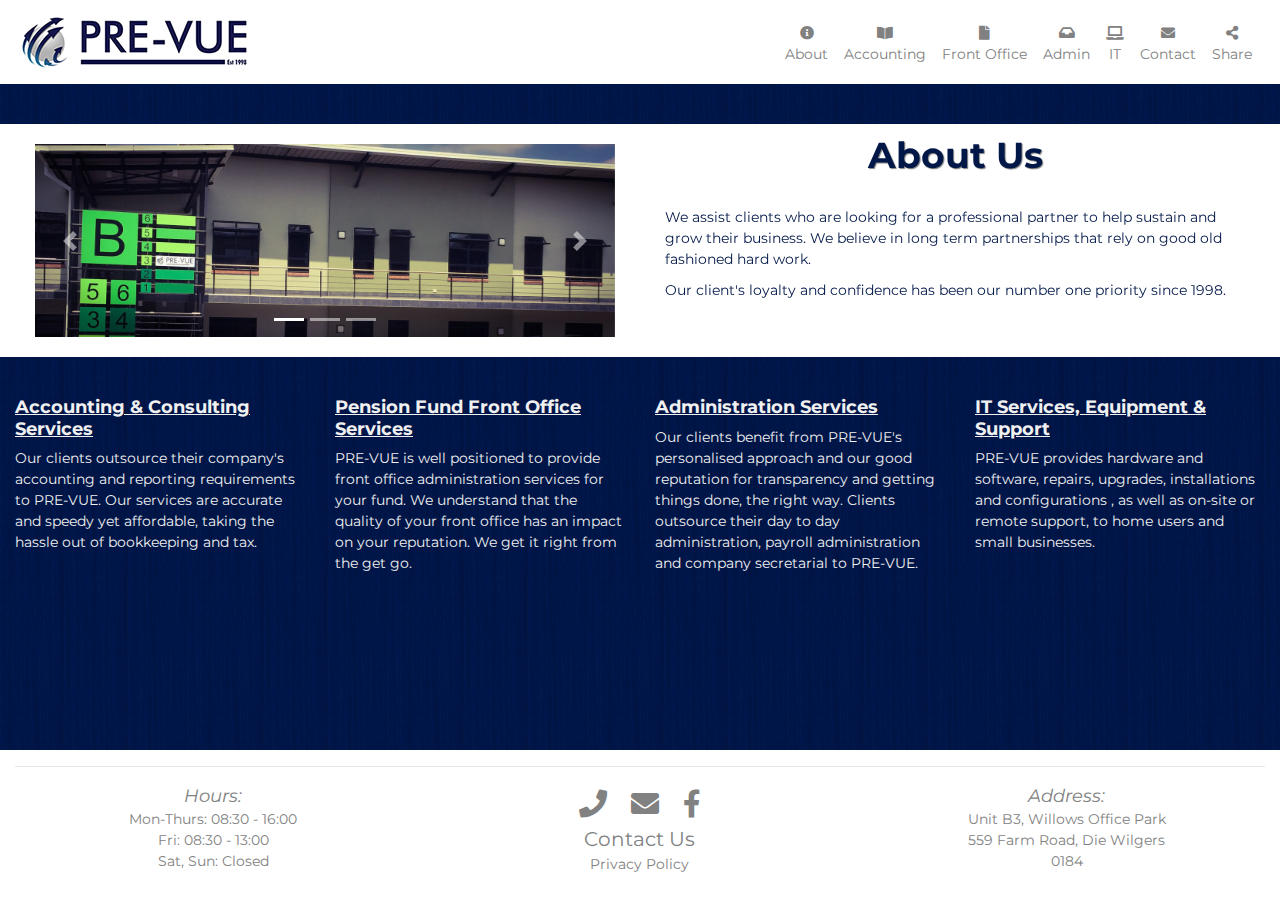
<file: index.html>
<!doctype html>
<html lang="en">
<head>
	<meta charset="utf-8"/>
	<meta http-equiv="X-UA-Compatible" content="IE=edge"/>
	<meta name="viewport" content="width=device-width, initial-scale=1.0"/>
	<title>PRE-VUE | Where people really matter</title>
	<meta name="description" content="Pre-vue offers accounting and consulting services, pension fund front office services, administration services, as well as IT sales and support.">
	<meta name="keywords" content="accounting, administration, consultants, pension fund, front office, IT sales, IT support, services, pretoria, gauteng"/>
	<meta name="author" content="Lisa Kirkland"/>
	<meta name="twitter:card" content="summary_large_image" />
	<meta name="twitter:site" content="@PrevueGroup" />
	<meta name="twitter:creator" content="@RiotGrrlLisa" />
	<meta name="twitter:description" content="Accounting, Consulting, Pension Fund Front Office, Administration & IT Services."/>
	<meta name="twitter:url" content="http://www.prevue.co.za" />
	<meta name="twitter:title" content="PRE-VUE"/>
	<meta name="twitter:image" content="http://www.prevue.co.za/images/share-image.jpg"/>
	<meta property="og:title" content="PRE-VUE" />
	<meta property="og:url" content="http://www.prevue.co.za" />
	<meta property="og:description" content="Front Office, Administration, Accounting, Consulting & IT Services"/>
	<meta property="og:image" content="http://www.prevue.co.za/images/share-image.jpg"/>
	<meta property="og:image" content="http://www.prevue.co.za/images/logo.png"/>
	<link rel="shortcut icon" href="images/favicon/favicon.ico">
	<link rel="icon" sizes="16x16 32x32 64x64" href="favicon.ico">
	<link rel="icon" type="image/png" sizes="196x196" href="images/favicon/favicon-192.png">
	<link rel="icon" type="image/png" sizes="160x160" href="images/favicon/favicon-160.png">
	<link rel="icon" type="image/png" sizes="96x96" href="images/favicon/favicon-96.png">
	<link rel="icon" type="image/png" sizes="64x64" href="images/favicon/favicon-64.png">
	<link rel="icon" type="image/png" sizes="32x32" href="images/favicon/favicon-32.png">
	<link rel="icon" type="image/png" sizes="16x16" href="images/favicon/favicon-16.png">
	<link rel="icon" type="image/png" href="images/favicon/favicon.png">
	<link rel="apple-touch-icon" href="images/favicon/favicon-57.png">
	<link rel="apple-touch-icon" sizes="114x114" href="images/favicon/favicon-114.png">
	<link rel="apple-touch-icon" sizes="72x72" href="images/favicon/favicon-72.png">
	<link rel="apple-touch-icon" sizes="144x144" href="images/favicon/favicon-144.png">
	<link rel="apple-touch-icon" sizes="60x60" href="images/favicon/favicon-60.png">
	<link rel="apple-touch-icon" sizes="120x120" href="images/favicon/favicon-120.png">
	<link rel="apple-touch-icon" sizes="76x76" href="images/favicon/favicon-76.png">
	<link rel="apple-touch-icon" sizes="152x152" href="images/favicon/favicon-152.png">
	<link rel="apple-touch-icon" sizes="180x180" href="images/favicon/favicon-180.png">
	<meta name="msapplication-TileColor" content="#FFFFFF">
	<meta name="msapplication-TileImage" content="images/favicon/favicon-144.png">
	<meta name="msapplication-config" content="browserconfig.xml">
	<link rel="stylesheet" href="https://fonts.googleapis.com/css?family=Merriweather:400,700">
	<link rel="stylesheet" href="https://fonts.googleapis.com/css?family=Montserrat:400,400i,700">
	<link rel="stylesheet" href="https://use.fontawesome.com/releases/v5.6.3/css/all.css">
	<link rel="stylesheet" href="https://stackpath.bootstrapcdn.com/bootstrap/4.2.1/css/bootstrap.min.css">
	<link rel="stylesheet" href="style.css" type="text/css">
</head>

<body>
	<header class="sticky-top">

		<nav id="header-nav" class="navbar navbar-expand-lg navbar-light p-0">
			<!-- logo -->
			<a class="navbar-brand" href="index.html">
				<img src="images/header.jpg" width="264px" height="80px" alt="Logo">
			</a>
			<!-- dropdown button for mobile -->
			<button type="button" class="navbar-toggler navbar-toggler-right" data-toggle="collapse" data-target="#collapsible-nav">
				<span class="navbar-toggler-icon"></span>
			</button>
			<!-- icon menu list-->
			<div id="collapsible-nav" class="collapse navbar-collapse">
				<ul id="nav-list" class="navbar-nav ml-auto">
					<li class="nav-item active"> 
						<a class="nav-link" href="index.html">
							<i class="fas fa-info-circle"></i>
							<br/>About</a>
					</li>
					<li class="nav-item"> 
						<a class="nav-link" href="accounting.html">
							<i class="fas fa-book-open"></i>
							<br/>Accounting</a>
					</li>
					<li class="nav-item"> 
						<a class="nav-link" href="frontoffice.html">
							<i class="fas fa-file"></i>
							<br/>Front Office</a>
					</li>
					<li class="nav-item"> 
						<a class="nav-link" href="admin.html">
							<i class="fas fa-inbox"></i>
							<br/>Admin</a>
					</li>
					<li class="nav-item"> 
						<a class="nav-link" href="it.html">
							<i class="fas fa-laptop"></i>
							<br>IT</a>
					</li>
					<li class="nav-item"> 
						<a class="nav-link" href="contact.html">
							<i class="fas fa-envelope"></i>
							<br>Contact</a>
					</li>
					<li class="nav-item dropdown d-none d-lg-block">
						<a class="nav-link" href="#" id="navbarDropdown" role="button" data-toggle="dropdown">
							<i class="fas fa-share-alt"></i>
							<br>Share</a>	
						<div class="dropdown-menu">
							<!-- Facebook -->
							<a class="dropdown-item" href="https://www.facebook.com/sharer/sharer.php?u=http://www.prevue.co.za" onClick="window.open(this.href, 'mywin', 'left=20,top=20, width=580, height=580, toolbar=1,resizable=0'); return false;">
								<i class="fab fa-facebook-square"></i></a> 
							<!-- Twitter -->
							<a class="dropdown-item twitter" href="https://twitter.com/intent/tweet?url=http://www.prevue.co.za&text=Make use of services offered by Prevue to help sustain and grow your business&hashtags=frontoffice, administration, accounting, consulting, computers&via=PrevueGroup">
								<i class="fab fa-twitter-square"></i></a>
							<!-- LinkedIn -->
							<a class="dropdown-item" href="http://www.linkedin.com/shareArticle?mini=true&url=http://www.prevue.co.za&description=Pre-vue offers pension fund front office services, administration services, accounting and consulting services as well as IT sales and support." onClick="window.open(this.href, 'mywin', 'left=20,top=20, width=580, height=580, toolbar=1,resizable=0'); return false;">
								<i class="fab fa-linkedin"></i></a>
							<!-- Pinterest -->
							<a class="dropdown-item" data-pin-do="buttonPin" href="https://www.pinterest.com/pin/create/button/?url=http://www.prevue.co.za&media=http://www.prevue.co.za/logo.jpg&description=Admin%2C%20accounting%2C%20consulting%20and%20IT" onClick="window.open(this.href, 'mywin', 'left=20,top=20, width=580, height=580, toolbar=1,resizable=0'); return false;">
								<i class="fab fa-pinterest-square"></i></a>
							<!-- Whatsapp -->
							<a class="dropdown-item" href="https://api.whatsapp.com/send?text=Make use of services offered by Pre-vue to help sustain and grow your business, visit http://www.prevue.co.za" data-action="share/whatsapp/share" onClick="window.open(this.href, 'mywin', 'left=20,top=20, width=580, height=580, toolbar=1,resizable=0'); return false;">
								<i class="fab fa-whatsapp-square"></i></a>
							<!-- Email -->
							<a class="dropdown-item" href="mailto:?subject=PRE-VUE&amp;body=Pre-vue offers pension fund front office services, administration services, accounting and consulting services as well as IT sales and support. Check out their website http://www.prevue.co.za" title="Share by Email">
								<i class="fas fa-envelope-square"></i></a>
						</div>
					</li>
				</ul><!-- #nav-list -->
			</div><!-- #collapsible-nav -->
		</nav> <!-- #header-nav -->
	</header>
	
	<div id="main-content" class="container-fluid">
		<div class="row midspace"></div>
		<div id="about-info" class="row content1"  >
				<div class="col-lg-6">
					<div id="pics" class="carousel slide" data-ride="carousel">

					  <!-- Indicators -->
					  <ul class="carousel-indicators">
						<li data-target="#pics" data-slide-to="0" class="active"></li>
						<li data-target="#pics" data-slide-to="1"></li>
						<li data-target="#pics" data-slide-to="2"></li>
					  </ul>

					  <!-- The slideshow -->
					  <div class="carousel-inner">
						<div class="carousel-item active" data-interval="10000">
						  <img class="img-fluid" src="images/slides_offices.jpg" alt="Offices">
						</div>
						<div class="carousel-item" data-interval="2000">
						  <img class="img-fluid" src="images/slides_front.jpg" alt="Front Door">
						</div>
						<div class="carousel-item" data-interval="2000">
						  <img class="img-fluid" src="images/slides_reception.jpg" alt="Reception">
						</div>
					 </div>

					  <!-- Left and right controls -->
					  <a class="carousel-control-prev" href="#pics" data-slide="prev">
						<span class="carousel-control-prev-icon"></span>
					  </a>
					  <a class="carousel-control-next" href="#pics" data-slide="next">
						<span class="carousel-control-next-icon"></span>
					  </a>

					</div>					
					<hr class="d-lg-none">				
				</div>
				<div class="col-lg-6">
					<h1 class="font-weight-bold">About Us</h1>
					<p>We assist clients who are looking for a professional partner to help sustain and grow their business. We believe in long term partnerships that rely on good old fashioned hard work. </p>
					<p>Our client's loyalty and confidence has been our number one priority since 1998.</p>
				</div>
		</div>
		<div class="midspace"></div>
	    <div id="home-tiles" class="row content2">
			<div class="col-lg-3 col-sm-6">
        		<a href="accounting.html"><h3>Accounting &amp; Consulting Services</h3></a>
				<p>Our clients outsource their company's accounting and reporting requirements to PRE-VUE. Our services are accurate and speedy yet affordable, taking the hassle out of bookkeeping and tax.</p>
      		</div>
      		<div class="col-lg-3 col-sm-6">
				<a href="frontoffice.html"><h3>Pension Fund Front Office Services</h3></a>
				<p>PRE-VUE is well positioned to provide front office administration services for your fund. We understand that the quality of your front office has an impact on your reputation. We get it right from the get go.</p>
      		</div>
      		<div class="col-lg-3 col-sm-6">
        		<a href="admin.html"><h3>Administration Services</h3></a>
				<p>Our clients benefit from PRE-VUE's personalised approach and our good reputation for transparency and getting things done, the right way. Clients outsource their day to day administration, payroll administration and company secretarial to PRE-VUE.</p>
      		</div>
      		<div class="col-lg-3 col-sm-6">
        		<a href="it.html"><h3>IT Services, Equipment &amp; Support</h3></a>
				<p>PRE-VUE provides hardware and software, repairs, upgrades, installations and configurations , as well as on-site or remote support, to home users and small businesses.</p>
      		</div>
    	</div>
	</div>



	<footer class="panel-footer">
		<div class="container-fluid">
			<hr/>
      		<div class="row" style="padding-bottom: 10px;">
        		<div id="hours" class="col-md-4 d-none d-md-block">
          			<span>Hours:</span>
					  <br>Mon-Thurs: 08:30 - 16:00
					  <br>Fri: 08:30 - 13:00
					  <br>Sat, Sun: Closed
        		</div>
        		<div class="col-md-4 contact-links">
					<a href="tel:+27861114662">
						<i class="fas fa-phone"></i></a>
					<a href="mailto:info@prevue.co.za">
						<i class="fas fa-envelope"></i></a>		
					<a href="https://www.facebook.com/prevuegroup" target="_blank">
						<i class="fab fa-facebook-f"></i></a> 
					<br/>
					<span><a id="ft_contact" href="contact.html">Contact Us</a></span>
					<br/>
					<span><a id="ft_privacy" href="privacy.html">Privacy Policy</a></span>
				</div>
        		<div id="address" class="col-md-4 d-none d-md-block">
          			<span>Address:</span>
					<br>Unit B3, Willows Office Park
					<br>559 Farm Road, Die Wilgers
					<br>0184
        		</div>
      		</div>
    	</div>
	</footer>	

	<script src="https://ajax.googleapis.com/ajax/libs/jquery/3.3.1/jquery.min.js"></script>
	<script src="https://cdnjs.cloudflare.com/ajax/libs/popper.js/1.14.6/umd/popper.min.js"></script>
	<script src="https://maxcdn.bootstrapcdn.com/bootstrap/4.2.1/js/bootstrap.min.js"></script>
	<script src="https://platform.twitter.com/widgets.js"></script>
<!--	<script async defer crossorigin="anonymous" src="https://connect.facebook.net/en_US/sdk.js#xfbml=1&version=v3.2"></script>
	<script src="https://platform.linkedin.com/in.js" type="text/javascript">lang: en_US</script>
	<script async defer src="//assets.pinterest.com/js/pinit.js"></script>
-->
	
</body>
</html>
</file>
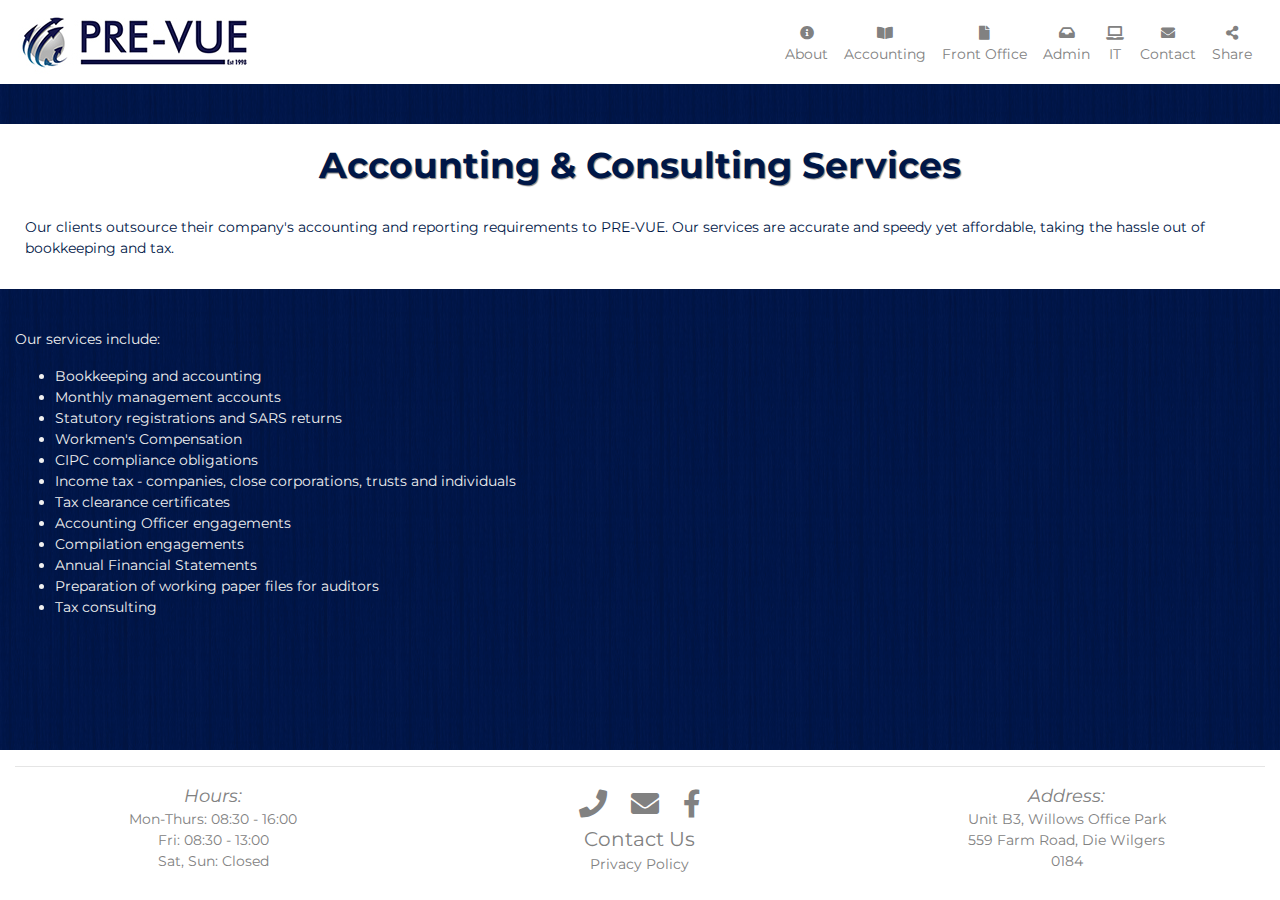
<file: accounting.html>
<!doctype html>
<html lang="en">
<head>
	<meta charset="utf-8">
	<meta http-equiv="X-UA-Compatible" content="IE=edge">
	<meta name="viewport" content="width=device-width, initial-scale=1.0">
	<meta name="description" content="Pre-vue offers accounting services such as book keeping management accounts, financial statements, tax returns and company registrations.">
	<meta name="keywords" content="accounting, book keeping, tax, cipc, sars, registrations, services, pretoria, gauteng">
	<meta name="author" content="Lisa Kirkland">
	<title>PRE-VUE | Accounting &amp; Consulting Services</title>
	<meta name="twitter:card" content="summary_large_image" />
	<meta name="twitter:site" content="@PrevueGroup" />
	<meta name="twitter:creator" content="@RiotGrrlLisa" />
	<meta name="twitter:description" content="Accounting, Consulting, Pension Fund Front Office, Administration & IT Services."/>
	<meta name="twitter:url" content="http://www.prevue.co.za" />
	<meta name="twitter:title" content="PRE-VUE"/>
	<meta name="twitter:image" content="http://www.prevue.co.za/images/share-image.jpg"/>
	<meta property="og:title" content="PRE-VUE" />
	<meta property="og:url" content="http://www.prevue.co.za" />
	<meta property="og:description" content="Front Office, Administration, Accounting, Consulting & IT Services"/>
	<meta property="og:image" content="http://www.prevue.co.za/images/share-image.jpg"/>
	<meta property="og:image" content="http://www.prevue.co.za/images/logo.png"/>
	<link rel="shortcut icon" href="images/favicon/favicon.ico">
	<link rel="icon" sizes="16x16 32x32 64x64" href="favicon.ico">
	<link rel="icon" type="image/png" sizes="196x196" href="images/favicon/favicon-192.png">
	<link rel="icon" type="image/png" sizes="160x160" href="images/favicon/favicon-160.png">
	<link rel="icon" type="image/png" sizes="96x96" href="images/favicon/favicon-96.png">
	<link rel="icon" type="image/png" sizes="64x64" href="images/favicon/favicon-64.png">
	<link rel="icon" type="image/png" sizes="32x32" href="images/favicon/favicon-32.png">
	<link rel="icon" type="image/png" sizes="16x16" href="images/favicon/favicon-16.png">
	<link rel="icon" type="image/png" href="images/favicon/favicon.png">
	<link rel="apple-touch-icon" href="images/favicon/favicon-57.png">
	<link rel="apple-touch-icon" sizes="114x114" href="images/favicon/favicon-114.png">
	<link rel="apple-touch-icon" sizes="72x72" href="images/favicon/favicon-72.png">
	<link rel="apple-touch-icon" sizes="144x144" href="images/favicon/favicon-144.png">
	<link rel="apple-touch-icon" sizes="60x60" href="images/favicon/favicon-60.png">
	<link rel="apple-touch-icon" sizes="120x120" href="images/favicon/favicon-120.png">
	<link rel="apple-touch-icon" sizes="76x76" href="images/favicon/favicon-76.png">
	<link rel="apple-touch-icon" sizes="152x152" href="images/favicon/favicon-152.png">
	<link rel="apple-touch-icon" sizes="180x180" href="images/favicon/favicon-180.png">
	<meta name="msapplication-TileColor" content="#FFFFFF">
	<meta name="msapplication-TileImage" content="images/favicon/favicon-144.png">
	<meta name="msapplication-config" content="browserconfig.xml">
	<link rel="stylesheet" href="https://fonts.googleapis.com/css?family=Merriweather:400,700">
	<link rel="stylesheet" href="https://fonts.googleapis.com/css?family=Montserrat:400,400i,700">
	<link rel="stylesheet" href="https://use.fontawesome.com/releases/v5.6.3/css/all.css">
	<link rel="stylesheet" href="https://stackpath.bootstrapcdn.com/bootstrap/4.2.1/css/bootstrap.min.css">
	<link rel="stylesheet" href="style.css" type="text/css">
</head>

<body>
	<header class="sticky-top">

		<nav id="header-nav" class="navbar navbar-expand-lg navbar-light p-0">
			<!-- logo -->
			<a class="navbar-brand" href="index.html">
				<img src="images/header.jpg" width="264px" height="80px" alt="Logo">
			</a>
			<!-- dropdown button for mobile -->
			<button type="button" class="navbar-toggler navbar-toggler-right" data-toggle="collapse" data-target="#collapsible-nav">
				<span class="navbar-toggler-icon"></span>
			</button>
			<!-- icon menu list-->
			<div id="collapsible-nav" class="collapse navbar-collapse">
				<ul id="nav-list" class="navbar-nav ml-auto">
					<li class="nav-item active"> 
						<a class="nav-link" href="index.html">
							<i class="fas fa-info-circle"></i>
							<br/>About</a>
					</li>
					<li class="nav-item"> 
						<a class="nav-link" href="accounting.html">
							<i class="fas fa-book-open"></i>
							<br/>Accounting</a>
					</li>
					<li class="nav-item"> 
						<a class="nav-link" href="frontoffice.html">
							<i class="fas fa-file"></i>
							<br/>Front Office</a>
					</li>
					<li class="nav-item"> 
						<a class="nav-link" href="admin.html">
							<i class="fas fa-inbox"></i>
							<br/>Admin</a>
					</li>
					<li class="nav-item"> 
						<a class="nav-link" href="it.html">
							<i class="fas fa-laptop"></i>
							<br>IT</a>
					</li>
					<li class="nav-item"> 
						<a class="nav-link" href="contact.html">
							<i class="fas fa-envelope"></i>
							<br>Contact</a>
					</li>
					<li class="nav-item dropdown d-none d-lg-block">
						<a class="nav-link" href="#" id="navbarDropdown" role="button" data-toggle="dropdown">
							<i class="fas fa-share-alt"></i>
							<br>Share</a>	
						<div class="dropdown-menu">
							<!-- Facebook -->
							<a class="dropdown-item" href="https://www.facebook.com/sharer/sharer.php?u=http://www.prevue.co.za" onClick="window.open(this.href, 'mywin', 'left=20,top=20, width=580, height=580, toolbar=1,resizable=0'); return false;">
								<i class="fab fa-facebook-square"></i></a> 
							<!-- Twitter -->
							<a class="dropdown-item twitter" href="https://twitter.com/intent/tweet?url=http://www.prevue.co.za&text=Make use of services offered by Prevue to help sustain and grow your business&hashtags=frontoffice, administration, accounting, consulting, computers&via=PrevueGroup">
								<i class="fab fa-twitter-square"></i></a>
							<!-- LinkedIn -->
							<a class="dropdown-item" href="http://www.linkedin.com/shareArticle?mini=true&url=http://www.prevue.co.za&description=Pre-vue offers pension fund front office services, administration services, accounting and consulting services as well as IT sales and support." onClick="window.open(this.href, 'mywin', 'left=20,top=20, width=580, height=580, toolbar=1,resizable=0'); return false;">
								<i class="fab fa-linkedin"></i></a>
							<!-- Pinterest -->
							<a class="dropdown-item" data-pin-do="buttonPin" href="https://www.pinterest.com/pin/create/button/?url=http://www.prevue.co.za&media=http://www.prevue.co.za/logo.jpg&description=Admin%2C%20accounting%2C%20consulting%20and%20IT" onClick="window.open(this.href, 'mywin', 'left=20,top=20, width=580, height=580, toolbar=1,resizable=0'); return false;">
								<i class="fab fa-pinterest-square"></i></a>
							<!-- Whatsapp -->
							<a class="dropdown-item" href="https://api.whatsapp.com/send?text=Make use of services offered by Pre-vue to help sustain and grow your business, visit http://www.prevue.co.za" data-action="share/whatsapp/share" onClick="window.open(this.href, 'mywin', 'left=20,top=20, width=580, height=580, toolbar=1,resizable=0'); return false;">
								<i class="fab fa-whatsapp-square"></i></a>
							<!-- Email -->
							<a class="dropdown-item" href="mailto:?subject=PRE-VUE&amp;body=Pre-vue offers pension fund front office services, administration services, accounting and consulting services as well as IT sales and support. Check out their website http://www.prevue.co.za" title="Share by Email">
								<i class="fas fa-envelope-square"></i></a>
						</div>
					</li>
				</ul><!-- #nav-list -->
			</div><!-- #collapsible-nav -->
		</nav> <!-- #header-nav -->
	</header>

		
	<div id="acc-content" class="container-fluid">
		<div class="row midspace"></div>
		<div id="acc-main" class="row content1">
<!--			<div class="col-md-6">
				<div class="container">
					<div class="card-columns d-flex justify-content-center">
						<div class="card">
							<img src="img1.jpg" class="card-img-top img-fluid">
							<div class="card-body">
								<h4 class="card-title font-weight-bold">Kevin</h4>
								<a class="btn btn-primary font-weight-bold" href="mailto:kevin@prevue.co.za">Contact</a>
							</div>
						</div>
						<div class="card">
							<img src="img2.jpg" class="card-img-top img-fluid">
							<div class="card-body">
								<h4 class="card-title font-weight-bold">Lucy</h4>
								<a class="btn btn-primary font-weight-bold" href="mailto:lucy@prevue.co.za">Contact</a>
							</div>
						</div>
					</div>
				</div>
				<hr class="d-md-none">
			</div>
-->			
			<div class="col">
				<h1 class="font-weight-bold">Accounting &amp; Consulting Services</h1>			
				<p>Our clients outsource their company's accounting and reporting requirements to PRE-VUE. Our services are accurate and speedy yet affordable, taking the hassle out of bookkeeping and tax.</p>
			</div>
		</div>
		<div class="midspace"></div>
		<div class="row content2">
			<div class="col-md-9">
				<div id="acc-info" class="list">
					<p>Our services include:</p>
					<ul>
						<li>Bookkeeping and accounting</li>
						<li>Monthly management accounts</li>
						<li>Statutory registrations and SARS returns</li>
						<li>Workmen's Compensation</li>
						<li>CIPC compliance obligations</li>
						<li>Income tax - companies, close corporations, trusts and individuals</li>
						<li>Tax clearance certificates</li>
						<li>Accounting Officer engagements</li>
						<li>Compilation engagements</li>
						<li>Annual Financial Statements</li>
						<li>Preparation of working paper files for auditors</li>
						<li>Tax consulting</li>
					</ul>
				</div>
				<br class="d-block d-md-none"/>	
			</div>
<!--  PROMO CODE
			<div id="promo-acc" class="col-md-3 text-center">

					<img src="promo_acc.png" alt="Promo">
				<p>Use this promo to get a 10% discount on your first invoice</p> 
				<div>Download our 
					<br class="d-block d-lg-none"/>
					<a href="documents/2022_Prevue_Pricelist.pdf" target="_blank">
					<i class="fas fa-file-pdf"></i> pricelist</a></div> 
			</div> -->
		</div> 
	</div> <!-- .container -->
		
	<footer class="panel-footer">
		<div class="container-fluid">
			<hr/>
      		<div class="row" style="padding-bottom: 10px;">
        		<div id="hours" class="col-md-4 d-none d-md-block">
          			<span>Hours:</span>
					  <br>Mon-Thurs: 08:30 - 16:00
					  <br>Fri: 08:30 - 13:00
					  <br>Sat, Sun: Closed
        		</div>
        		<div class="col-md-4 contact-links">
					<a href="tel:+27861114662">
						<i class="fas fa-phone"></i></a>
					<a href="mailto:info@prevue.co.za">
						<i class="fas fa-envelope"></i></a>		
					<a href="https://www.facebook.com/prevuegroup" target="_blank">
						<i class="fab fa-facebook-f"></i></a> 
					<br/>
					<span><a id="ft_contact" href="contact.html">Contact Us</a></span>
					<br/>
					<span><a id="ft_privacy" href="privacy.html">Privacy Policy</a></span>
				</div>
        		<div id="address" class="col-md-4 d-none d-md-block">
          			<span>Address:</span>
					<br>Unit B3, Willows Office Park
					<br>559 Farm Road, Die Wilgers
					<br>0184
        		</div>
      		</div>
    	</div>
	</footer>	

	<script src="https://ajax.googleapis.com/ajax/libs/jquery/3.3.1/jquery.min.js"></script>
	<script src="https://cdnjs.cloudflare.com/ajax/libs/popper.js/1.14.6/umd/popper.min.js"></script>
	<script src="https://maxcdn.bootstrapcdn.com/bootstrap/4.2.1/js/bootstrap.min.js"></script>
	<script src="https://platform.twitter.com/widgets.js"></script>
<!--	<script async defer crossorigin="anonymous" src="https://connect.facebook.net/en_US/sdk.js#xfbml=1&version=v3.2"></script>
	<script src="https://platform.linkedin.com/in.js" type="text/javascript">lang: en_US</script>
	<script async defer src="//assets.pinterest.com/js/pinit.js"></script>
-->
	
</body>
</html>
</file>
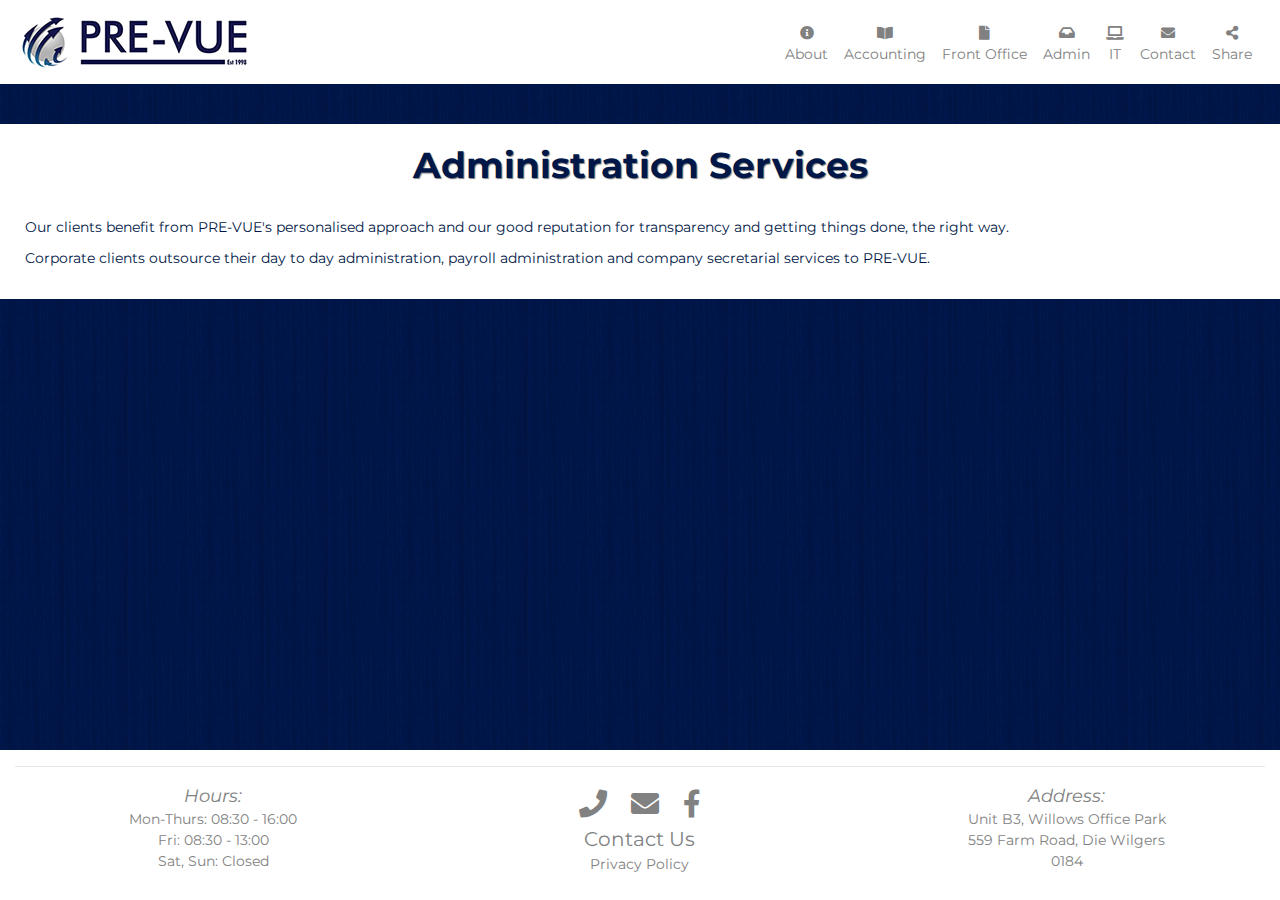
<file: admin.html>
<!doctype html>
<html lang="en">
<head>
	<meta charset="utf-8">
	<meta http-equiv="X-UA-Compatible" content="IE=edge">
	<meta name="viewport" content="width=device-width, initial-scale=1.0">
	<meta name="description" content="Pre-vue offers day to day administration services, payroll administration and company secretarial services for corporate clients.">
	<meta name="keywords" content="administration, services, pretoria, gauteng">
	<meta name="author" content="Lisa Kirkland">
	<title>PRE-VUE | Administration Services</title>
	<meta name="twitter:card" content="summary_large_image" />
	<meta name="twitter:site" content="@PrevueGroup" />
	<meta name="twitter:creator" content="@RiotGrrlLisa" />
	<meta name="twitter:description" content="Accounting, Consulting, Pension Fund Front Office, Administration & IT Services."/>
	<meta name="twitter:url" content="http://www.prevue.co.za" />
	<meta name="twitter:title" content="PRE-VUE"/>
	<meta name="twitter:image" content="http://www.prevue.co.za/images/share-image.jpg"/>
	<meta property="og:title" content="PRE-VUE" />
	<meta property="og:url" content="http://www.prevue.co.za" />
	<meta property="og:description" content="Front Office, Administration, Accounting, Consulting & IT Services"/>
	<meta property="og:image" content="http://www.prevue.co.za/images/share-image.jpg"/>
	<meta property="og:image" content="http://www.prevue.co.za/images/logo.png"/>
	<link rel="shortcut icon" href="images/favicon/favicon.ico">
	<link rel="icon" sizes="16x16 32x32 64x64" href="favicon.ico">
	<link rel="icon" type="image/png" sizes="196x196" href="images/favicon/favicon-192.png">
	<link rel="icon" type="image/png" sizes="160x160" href="images/favicon/favicon-160.png">
	<link rel="icon" type="image/png" sizes="96x96" href="images/favicon/favicon-96.png">
	<link rel="icon" type="image/png" sizes="64x64" href="images/favicon/favicon-64.png">
	<link rel="icon" type="image/png" sizes="32x32" href="images/favicon/favicon-32.png">
	<link rel="icon" type="image/png" sizes="16x16" href="images/favicon/favicon-16.png">
	<link rel="icon" type="image/png" href="images/favicon/favicon.png">
	<link rel="apple-touch-icon" href="images/favicon/favicon-57.png">
	<link rel="apple-touch-icon" sizes="114x114" href="images/favicon/favicon-114.png">
	<link rel="apple-touch-icon" sizes="72x72" href="images/favicon/favicon-72.png">
	<link rel="apple-touch-icon" sizes="144x144" href="images/favicon/favicon-144.png">
	<link rel="apple-touch-icon" sizes="60x60" href="images/favicon/favicon-60.png">
	<link rel="apple-touch-icon" sizes="120x120" href="images/favicon/favicon-120.png">
	<link rel="apple-touch-icon" sizes="76x76" href="images/favicon/favicon-76.png">
	<link rel="apple-touch-icon" sizes="152x152" href="images/favicon/favicon-152.png">
	<link rel="apple-touch-icon" sizes="180x180" href="images/favicon/favicon-180.png">
	<meta name="msapplication-TileColor" content="#FFFFFF">
	<meta name="msapplication-TileImage" content="images/favicon/favicon-144.png">
	<meta name="msapplication-config" content="browserconfig.xml">
	<link rel="stylesheet" href="https://fonts.googleapis.com/css?family=Merriweather:400,700">
	<link rel="stylesheet" href="https://fonts.googleapis.com/css?family=Montserrat:400,400i,700">
	<link rel="stylesheet" href="https://use.fontawesome.com/releases/v5.6.3/css/all.css">
	<link rel="stylesheet" href="https://stackpath.bootstrapcdn.com/bootstrap/4.2.1/css/bootstrap.min.css">
	<link rel="stylesheet" href="style.css" type="text/css">
</head>

<body>
	<header class="sticky-top">

		<nav id="header-nav" class="navbar navbar-expand-lg navbar-light p-0">
			<!-- logo -->
			<a class="navbar-brand" href="index.html">
				<img src="images/header.jpg" width="264px" height="80px" alt="Logo">
			</a>
			<!-- dropdown button for mobile -->
			<button type="button" class="navbar-toggler navbar-toggler-right" data-toggle="collapse" data-target="#collapsible-nav">
				<span class="navbar-toggler-icon"></span>
			</button>
			<!-- icon menu list-->
			<div id="collapsible-nav" class="collapse navbar-collapse">
				<ul id="nav-list" class="navbar-nav ml-auto">
					<li class="nav-item active"> 
						<a class="nav-link" href="index.html">
							<i class="fas fa-info-circle"></i>
							<br/>About</a>
					</li>
					<li class="nav-item"> 
						<a class="nav-link" href="accounting.html">
							<i class="fas fa-book-open"></i>
							<br/>Accounting</a>
					</li>
					<li class="nav-item"> 
						<a class="nav-link" href="frontoffice.html">
							<i class="fas fa-file"></i>
							<br/>Front Office</a>
					</li>
					<li class="nav-item"> 
						<a class="nav-link" href="admin.html">
							<i class="fas fa-inbox"></i>
							<br/>Admin</a>
					</li>
					<li class="nav-item"> 
						<a class="nav-link" href="it.html">
							<i class="fas fa-laptop"></i>
							<br>IT</a>
					</li>
					<li class="nav-item"> 
						<a class="nav-link" href="contact.html">
							<i class="fas fa-envelope"></i>
							<br>Contact</a>
					</li>
					<li class="nav-item dropdown d-none d-lg-block">
						<a class="nav-link" href="#" id="navbarDropdown" role="button" data-toggle="dropdown">
							<i class="fas fa-share-alt"></i>
							<br>Share</a>	
						<div class="dropdown-menu">
							<!-- Facebook -->
							<a class="dropdown-item" href="https://www.facebook.com/sharer/sharer.php?u=http://www.prevue.co.za" onClick="window.open(this.href, 'mywin', 'left=20,top=20, width=580, height=580, toolbar=1,resizable=0'); return false;">
								<i class="fab fa-facebook-square"></i></a> 
							<!-- Twitter -->
							<a class="dropdown-item twitter" href="https://twitter.com/intent/tweet?url=http://www.prevue.co.za&text=Make use of services offered by Prevue to help sustain and grow your business&hashtags=frontoffice, administration, accounting, consulting, computers&via=PrevueGroup">
								<i class="fab fa-twitter-square"></i></a>
							<!-- LinkedIn -->
							<a class="dropdown-item" href="http://www.linkedin.com/shareArticle?mini=true&url=http://www.prevue.co.za&description=Pre-vue offers pension fund front office services, administration services, accounting and consulting services as well as IT sales and support." onClick="window.open(this.href, 'mywin', 'left=20,top=20, width=580, height=580, toolbar=1,resizable=0'); return false;">
								<i class="fab fa-linkedin"></i></a>
							<!-- Pinterest -->
							<a class="dropdown-item" data-pin-do="buttonPin" href="https://www.pinterest.com/pin/create/button/?url=http://www.prevue.co.za&media=http://www.prevue.co.za/logo.jpg&description=Admin%2C%20accounting%2C%20consulting%20and%20IT" onClick="window.open(this.href, 'mywin', 'left=20,top=20, width=580, height=580, toolbar=1,resizable=0'); return false;">
								<i class="fab fa-pinterest-square"></i></a>
							<!-- Whatsapp -->
							<a class="dropdown-item" href="https://api.whatsapp.com/send?text=Make use of services offered by Pre-vue to help sustain and grow your business, visit http://www.prevue.co.za" data-action="share/whatsapp/share" onClick="window.open(this.href, 'mywin', 'left=20,top=20, width=580, height=580, toolbar=1,resizable=0'); return false;">
								<i class="fab fa-whatsapp-square"></i></a>
							<!-- Email -->
							<a class="dropdown-item" href="mailto:?subject=PRE-VUE&amp;body=Pre-vue offers pension fund front office services, administration services, accounting and consulting services as well as IT sales and support. Check out their website http://www.prevue.co.za" title="Share by Email">
								<i class="fas fa-envelope-square"></i></a>
						</div>
					</li>
				</ul><!-- #nav-list -->
			</div><!-- #collapsible-nav -->
		</nav> <!-- #header-nav -->
	</header>

	
	<div id="admin-content" class="container-fluid">
		<div class="row midspace"></div>
		<div class="row content1">
<!--			<div class="col-md-6">
				<div class="container">
					<div class="card-columns d-flex justify-content-center">
						<div class="card">
							<img src="img2.jpg" class="card-img-top">
							<div class="card-body">
								<h4 class="card-title font-weight-bold">Charlene</h4>
								<a class="btn btn-primary font-weight-bold" href="mailto:charlene@prevue.co.za">Contact</a>
							</div>
						</div>
						<div class="card">
							<img src="img1.jpg" class="card-img-top">
							<div class="card-body">
								<h4 class="card-title font-weight-bold">Cornelia</h4>
								<a class="btn btn-primary font-weight-bold" href="mailto:cornelia@prevue.co.za">Contact</a>
							</div>
						</div>
					</div>
				</div>
				<hr class="d-md-none">
			</div>
-->			
			<div class="col">
				<h1 class="font-weight-bold">Administration Services</h1>
				<p>Our clients benefit from PRE-VUE's personalised approach and our good reputation for transparency and getting things done, the right way.</p>
				<p>Corporate clients outsource their day to day administration, payroll administration and company secretarial services to PRE-VUE.</p>
			</div>
		</div>
	</div> <!-- .container -->
	
	<footer class="panel-footer">
		<div class="container-fluid">
			<hr/>
      		<div class="row" style="padding-bottom: 10px;">
        		<div id="hours" class="col-md-4 d-none d-md-block">
          			<span>Hours:</span>
					  <br>Mon-Thurs: 08:30 - 16:00
					  <br>Fri: 08:30 - 13:00
					  <br>Sat, Sun: Closed
        		</div>
        		<div class="col-md-4 contact-links">
					<a href="tel:+27861114662">
						<i class="fas fa-phone"></i></a>
					<a href="mailto:info@prevue.co.za">
						<i class="fas fa-envelope"></i></a>		
					<a href="https://www.facebook.com/prevuegroup" target="_blank">
						<i class="fab fa-facebook-f"></i></a> 
					<br/>
					<span><a id="ft_contact" href="contact.html">Contact Us</a></span>
					<br/>
					<span><a id="ft_privacy" href="privacy.html">Privacy Policy</a></span>
				</div>
        		<div id="address" class="col-md-4 d-none d-md-block">
          			<span>Address:</span>
					<br>Unit B3, Willows Office Park
					<br>559 Farm Road, Die Wilgers
					<br>0184
        		</div>
      		</div>
    	</div>
	</footer>	


	<script src="https://ajax.googleapis.com/ajax/libs/jquery/3.3.1/jquery.min.js"></script>
	<script src="https://cdnjs.cloudflare.com/ajax/libs/popper.js/1.14.6/umd/popper.min.js"></script>
	<script src="https://maxcdn.bootstrapcdn.com/bootstrap/4.2.1/js/bootstrap.min.js"></script>
	<script src="https://platform.twitter.com/widgets.js"></script>
<!--	<script async defer crossorigin="anonymous" src="https://connect.facebook.net/en_US/sdk.js#xfbml=1&version=v3.2"></script>
	<script src="https://platform.linkedin.com/in.js" type="text/javascript">lang: en_US</script>
	<script async defer src="//assets.pinterest.com/js/pinit.js"></script>
-->
	
</body>
</html>
</file>
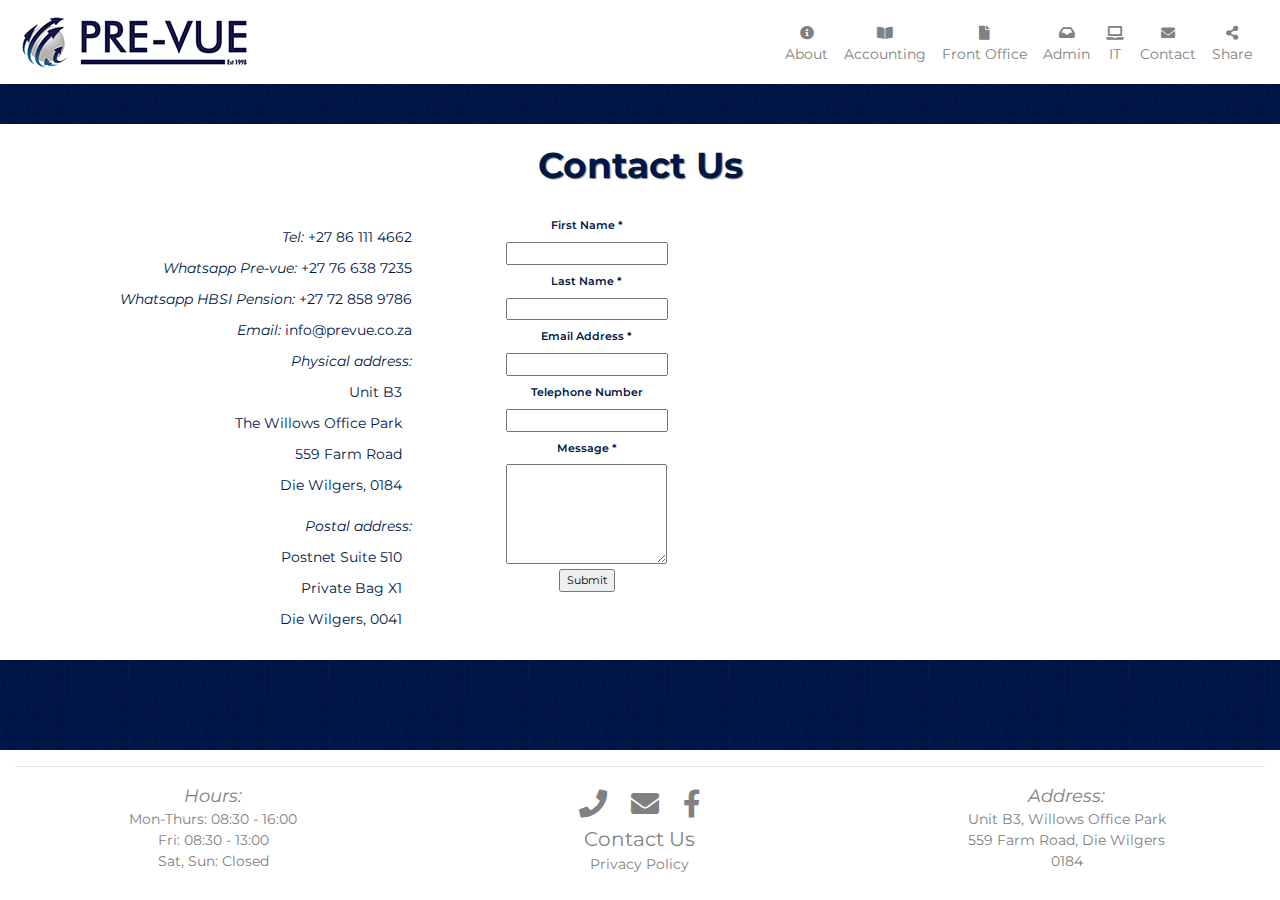
<file: contact.html>
<!doctype html>
<html lang="en">
<head>
	<meta charset="utf-8">
	<meta http-equiv="X-UA-Compatible" content="IE=edge">
	<meta name="viewport" content="width=device-width, initial-scale=1.0">
	<meta name="description" content="Pre-vue map and contact form.">
	<meta name="keywords" content="contact, pretoria, gauteng">
	<meta name="author" content="Lisa Kirkland">
	<title>PRE-VUE | Contact Us</title>
	<meta name="twitter:card" content="summary_large_image" />
	<meta name="twitter:site" content="@PrevueGroup" />
	<meta name="twitter:creator" content="@RiotGrrlLisa" />
	<meta name="twitter:description" content="Accounting, Consulting, Pension Fund Front Office, Administration & IT Services."/>
	<meta name="twitter:url" content="http://www.prevue.co.za" />
	<meta name="twitter:title" content="PRE-VUE"/>
	<meta name="twitter:image" content="http://www.prevue.co.za/images/share-image.jpg"/>
	<meta property="og:title" content="PRE-VUE" />
	<meta property="og:url" content="http://www.prevue.co.za" />
	<meta property="og:description" content="Front Office, Administration, Accounting, Consulting & IT Services"/>
	<meta property="og:image" content="http://www.prevue.co.za/images/share-image.jpg"/>
	<meta property="og:image" content="http://www.prevue.co.za/images/logo.png"/>
	<link rel="shortcut icon" href="images/favicon/favicon.ico">
	<link rel="icon" sizes="16x16 32x32 64x64" href="favicon.ico">
	<link rel="icon" type="image/png" sizes="196x196" href="images/favicon/favicon-192.png">
	<link rel="icon" type="image/png" sizes="160x160" href="images/favicon/favicon-160.png">
	<link rel="icon" type="image/png" sizes="96x96" href="images/favicon/favicon-96.png">
	<link rel="icon" type="image/png" sizes="64x64" href="images/favicon/favicon-64.png">
	<link rel="icon" type="image/png" sizes="32x32" href="images/favicon/favicon-32.png">
	<link rel="icon" type="image/png" sizes="16x16" href="images/favicon/favicon-16.png">
	<link rel="icon" type="image/png" href="images/favicon/favicon.png">
	<link rel="apple-touch-icon" href="images/favicon/favicon-57.png">
	<link rel="apple-touch-icon" sizes="114x114" href="images/favicon/favicon-114.png">
	<link rel="apple-touch-icon" sizes="72x72" href="images/favicon/favicon-72.png">
	<link rel="apple-touch-icon" sizes="144x144" href="images/favicon/favicon-144.png">
	<link rel="apple-touch-icon" sizes="60x60" href="images/favicon/favicon-60.png">
	<link rel="apple-touch-icon" sizes="120x120" href="images/favicon/favicon-120.png">
	<link rel="apple-touch-icon" sizes="76x76" href="images/favicon/favicon-76.png">
	<link rel="apple-touch-icon" sizes="152x152" href="images/favicon/favicon-152.png">
	<link rel="apple-touch-icon" sizes="180x180" href="images/favicon/favicon-180.png">
	<meta name="msapplication-TileColor" content="#FFFFFF">
	<meta name="msapplication-TileImage" content="images/favicon/favicon-144.png">
	<meta name="msapplication-config" content="browserconfig.xml">
	<link rel="stylesheet" href="https://fonts.googleapis.com/css?family=Merriweather:400,700">
	<link rel="stylesheet" href="https://fonts.googleapis.com/css?family=Montserrat:400,400i,700">
	<link rel="stylesheet" href="https://use.fontawesome.com/releases/v5.6.3/css/all.css">
	<link rel="stylesheet" href="https://stackpath.bootstrapcdn.com/bootstrap/4.2.1/css/bootstrap.min.css">
	<link rel="stylesheet" href="style.css" type="text/css">
</head>

<body>
	<header class="sticky-top">

		<nav id="header-nav" class="navbar navbar-expand-lg navbar-light p-0">
			<!-- logo -->
			<a class="navbar-brand" href="index.html">
				<img src="images/header.jpg" width="264px" height="80px" alt="Logo">
			</a>
			<!-- dropdown button for mobile -->
			<button type="button" class="navbar-toggler navbar-toggler-right" data-toggle="collapse" data-target="#collapsible-nav">
				<span class="navbar-toggler-icon"></span>
			</button>
			<!-- icon menu list-->
			<div id="collapsible-nav" class="collapse navbar-collapse">
				<ul id="nav-list" class="navbar-nav ml-auto">
					<li class="nav-item active"> 
						<a class="nav-link" href="index.html">
							<i class="fas fa-info-circle"></i>
							<br/>About</a>
					</li>
					<li class="nav-item"> 
						<a class="nav-link" href="accounting.html">
							<i class="fas fa-book-open"></i>
							<br/>Accounting</a>
					</li>
					<li class="nav-item"> 
						<a class="nav-link" href="frontoffice.html">
							<i class="fas fa-file"></i>
							<br/>Front Office</a>
					</li>
					<li class="nav-item"> 
						<a class="nav-link" href="admin.html">
							<i class="fas fa-inbox"></i>
							<br/>Admin</a>
					</li>
					<li class="nav-item"> 
						<a class="nav-link" href="it.html">
							<i class="fas fa-laptop"></i>
							<br>IT</a>
					</li>
					<li class="nav-item"> 
						<a class="nav-link" href="contact.html">
							<i class="fas fa-envelope"></i>
							<br>Contact</a>
					</li>
					<li class="nav-item dropdown d-none d-lg-block">
						<a class="nav-link" href="#" id="navbarDropdown" role="button" data-toggle="dropdown">
							<i class="fas fa-share-alt"></i>
							<br>Share</a>	
						<div class="dropdown-menu">
							<!-- Facebook -->
							<a class="dropdown-item" href="https://www.facebook.com/sharer/sharer.php?u=http://www.prevue.co.za" onClick="window.open(this.href, 'mywin', 'left=20,top=20, width=580, height=580, toolbar=1,resizable=0'); return false;">
								<i class="fab fa-facebook-square"></i></a> 
							<!-- Twitter -->
							<a class="dropdown-item twitter" href="https://twitter.com/intent/tweet?url=http://www.prevue.co.za&text=Make use of services offered by Prevue to help sustain and grow your business&hashtags=frontoffice, administration, accounting, consulting, computers&via=PrevueGroup">
								<i class="fab fa-twitter-square"></i></a>
							<!-- LinkedIn -->
							<a class="dropdown-item" href="http://www.linkedin.com/shareArticle?mini=true&url=http://www.prevue.co.za&description=Pre-vue offers pension fund front office services, administration services, accounting and consulting services as well as IT sales and support." onClick="window.open(this.href, 'mywin', 'left=20,top=20, width=580, height=580, toolbar=1,resizable=0'); return false;">
								<i class="fab fa-linkedin"></i></a>
							<!-- Pinterest -->
							<a class="dropdown-item" data-pin-do="buttonPin" href="https://www.pinterest.com/pin/create/button/?url=http://www.prevue.co.za&media=http://www.prevue.co.za/logo.jpg&description=Admin%2C%20accounting%2C%20consulting%20and%20IT" onClick="window.open(this.href, 'mywin', 'left=20,top=20, width=580, height=580, toolbar=1,resizable=0'); return false;">
								<i class="fab fa-pinterest-square"></i></a>
							<!-- Whatsapp -->
							<a class="dropdown-item" href="https://api.whatsapp.com/send?text=Make use of services offered by Pre-vue to help sustain and grow your business, visit http://www.prevue.co.za" data-action="share/whatsapp/share" onClick="window.open(this.href, 'mywin', 'left=20,top=20, width=580, height=580, toolbar=1,resizable=0'); return false;">
								<i class="fab fa-whatsapp-square"></i></a>
							<!-- Email -->
							<a class="dropdown-item" href="mailto:?subject=PRE-VUE&amp;body=Pre-vue offers pension fund front office services, administration services, accounting and consulting services as well as IT sales and support. Check out their website http://www.prevue.co.za" title="Share by Email">
								<i class="fas fa-envelope-square"></i></a>
						</div>
					</li>
				</ul><!-- #nav-list -->
			</div><!-- #collapsible-nav -->
		</nav> <!-- #header-nav -->
	</header>


	<div id="contact-content" class="container-fluid">

		<div class="row midspace"></div>
		<div id="contact-tiles" class="row justify-content-center content1"  >
			<div class="col-lg-12">
				<h1 class="font-weight-bold">Contact Us</h1>
			</div>
			<div class="col-lg-4 col-sm-7 col-xs-12">
				<div id="contact-info"  >
					<div><span class="font-italic">Tel:</span><a href="tel:+27861114662"> +27 86 111 4662</a></div>
					<div><span class="font-italic">Whatsapp Pre-vue:</span> +27 76 638 7235</div>
					<div><span class="font-italic">Whatsapp HBSI Pension:</span> +27 72 858 9786</div>
					<div><span class="font-italic">Email:</span><a href="mailto:info@prevue.co.za"> info@prevue.co.za</a></div>
					<div class="font-italic">Physical address:</div>
					<p>Unit B3</p>
					<p>The Willows Office Park</p>
					<p>559 Farm Road</p>
					<p>Die Wilgers, 0184</p>
					<div class="font-italic">Postal address:</div>
					<p>Postnet Suite 510</p>
					<p>Private Bag X1</p>
					<p>Die Wilgers, 0041</p>
				</div>
				<hr class="d-md-none">
			
			<div id="hours-cont" class="d-block d-sm-block d-md-none">
				<span>Hours:</span>
				<br>Mon-Thurs: 08:30 - 16:00
				<br>Fri: 08:30 - 13:00
			<br>Sat, Sun: Closed
				<hr class="d-sm-none">
			</div>
		</div>
			<div class="col-lg-3 col-sm-5 col-xs-12">
				<div id="contact-form" class="container">
					<br class="d-block d-sm-none">
					<form name="contactform" style="font-weight: 600" method="POST" action="form_mailer.php">
						<label style="text-align: left" for="first_name">First Name *</label>
						<br/>
						<input type="text" id="first_name" name="first_name"  required>
						<br/>
						<label for="last_name" style="margin-top: 0.5rem">Last Name *</label>
						<br/>
						<input type="text" id="last_name" name="last_name"  required>
						<br/>
						<label for="email" style="margin-top: 0.5rem">Email Address *</label>
						<br/>
						<input type="email" id="email" name="email" required>
						<br/>
						<label for="telephone" style="margin-top: 0.5rem">Telephone Number</label>
						<br/>
						<input type="text" id="telephone" name="telephone" >
						<br/>
						<label for="comments" style="margin-top: 0.5rem">Message *</label>
						<br/>
						<textarea id="comments" name="comments" style="height:100px;" required></textarea>
						<br/>
						<input type="submit" value="Submit">
					</form>
				</div>		
				<hr class="d-sm-none">
			</div>
			<div class="col-lg-5 col-md-12">
				<br class="d-block d-sm-block d-lg-none">
				<div id="map-tile" class="map-responsive">
					<iframe src="https://www.google.com/maps/embed?pb=!1m14!1m8!1m3!1d1796.58515549752!2d28.320745927401287!3d-25.764937568115492!3m2!1i1024!2i768!4f13.1!3m3!1m2!1s0x1e955e38dd5894d5%3A0x2fed84911895ca9d!2sPre-Vue+Accounting+Services+and+IT!5e0!3m2!1sen!2sza!4v1548408277702" width="600" height="450" style="border:0" allowfullscreen></iframe>
				</div>
			</div>
		</div>
		<div class="row midspace"></div>

	</div> <!-- .container -->
		
	<footer class="panel-footer">
		<div class="container-fluid">
			<hr/>
      		<div class="row" style="padding-bottom: 10px;">
        		<div id="hours" class="col-md-4 d-none d-md-block">
          			<span>Hours:</span>
					  <br>Mon-Thurs: 08:30 - 16:00
					  <br>Fri: 08:30 - 13:00
					  <br>Sat, Sun: Closed
        		</div>
        		<div class="col-md-4 contact-links">
					<a href="tel:+27861114662">
						<i class="fas fa-phone"></i></a>
					<a href="mailto:info@prevue.co.za">
						<i class="fas fa-envelope"></i></a>		
					<a href="https://www.facebook.com/prevuegroup" target="_blank">
						<i class="fab fa-facebook-f"></i></a> 
					<br/>
					<span><a id="ft_contact" href="contact.html">Contact Us</a></span>
					<br/>
					<span><a id="ft_privacy" href="privacy.html">Privacy Policy</a></span>
				</div>
        		<div id="address" class="col-md-4 d-none d-md-block">
          			<span>Address:</span>
					<br>Unit B3, Willows Office Park
					<br>559 Farm Road, Die Wilgers
					<br>0184
        		</div>
      		</div>
    	</div>
	</footer>	

	<script src="https://ajax.googleapis.com/ajax/libs/jquery/3.3.1/jquery.min.js"></script>
	<script src="https://cdnjs.cloudflare.com/ajax/libs/popper.js/1.14.6/umd/popper.min.js"></script>
	<script src="https://maxcdn.bootstrapcdn.com/bootstrap/4.2.1/js/bootstrap.min.js"></script>
	<script src="https://platform.twitter.com/widgets.js"></script>
</body>
</html>
</file>
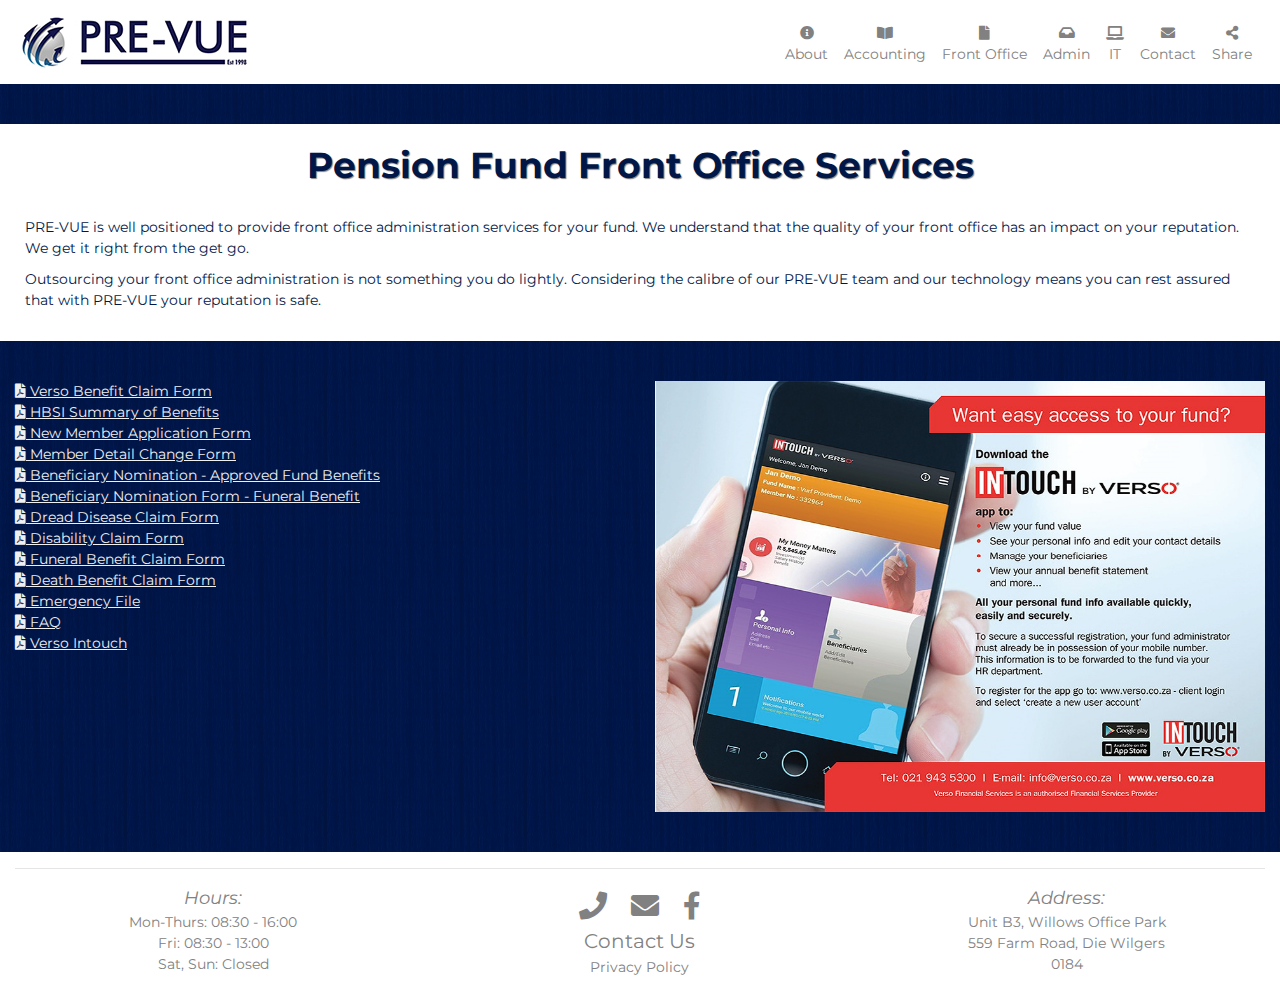
<file: frontoffice.html>
<!doctype html>
<html lang="en">
<head>
	<meta charset="utf-8">
	<meta http-equiv="X-UA-Compatible" content="IE=edge">
	<meta name="viewport" content="width=device-width, initial-scale=1.0">
	<meta name="description" content="Pre-vue offers front office administration services for pension funds.">
	<meta name="keywords" content="pension fund, front office, administration, services, pretoria, gauteng">
	<meta name="author" content="Lisa Kirkland">
	<title>PRE-VUE | Pension Fund Front Office Services</title>
	<meta name="twitter:card" content="summary_large_image" />
	<meta name="twitter:site" content="@PrevueGroup" />
	<meta name="twitter:creator" content="@RiotGrrlLisa" />
	<meta name="twitter:description" content="Accounting, Consulting, Pension Fund Front Office, Administration & IT Services."/>
	<meta name="twitter:url" content="http://www.prevue.co.za" />
	<meta name="twitter:title" content="PRE-VUE"/>
	<meta name="twitter:image" content="http://www.prevue.co.za/images/share-image.jpg"/>
	<meta property="og:title" content="PRE-VUE" />
	<meta property="og:url" content="http://www.prevue.co.za" />
	<meta property="og:description" content="Front Office, Administration, Accounting, Consulting & IT Services"/>
	<meta property="og:image" content="http://www.prevue.co.za/images/share-image.jpg"/>
	<meta property="og:image" content="http://www.prevue.co.za/images/logo.png"/>
	<link rel="shortcut icon" href="images/favicon/favicon.ico">
	<link rel="icon" sizes="16x16 32x32 64x64" href="favicon.ico">
	<link rel="icon" type="image/png" sizes="196x196" href="images/favicon/favicon-192.png">
	<link rel="icon" type="image/png" sizes="160x160" href="images/favicon/favicon-160.png">
	<link rel="icon" type="image/png" sizes="96x96" href="images/favicon/favicon-96.png">
	<link rel="icon" type="image/png" sizes="64x64" href="images/favicon/favicon-64.png">
	<link rel="icon" type="image/png" sizes="32x32" href="images/favicon/favicon-32.png">
	<link rel="icon" type="image/png" sizes="16x16" href="images/favicon/favicon-16.png">
	<link rel="icon" type="image/png" href="images/favicon/favicon.png">
	<link rel="apple-touch-icon" href="images/favicon/favicon-57.png">
	<link rel="apple-touch-icon" sizes="114x114" href="images/favicon/favicon-114.png">
	<link rel="apple-touch-icon" sizes="72x72" href="images/favicon/favicon-72.png">
	<link rel="apple-touch-icon" sizes="144x144" href="images/favicon/favicon-144.png">
	<link rel="apple-touch-icon" sizes="60x60" href="images/favicon/favicon-60.png">
	<link rel="apple-touch-icon" sizes="120x120" href="images/favicon/favicon-120.png">
	<link rel="apple-touch-icon" sizes="76x76" href="images/favicon/favicon-76.png">
	<link rel="apple-touch-icon" sizes="152x152" href="images/favicon/favicon-152.png">
	<link rel="apple-touch-icon" sizes="180x180" href="images/favicon/favicon-180.png">
	<meta name="msapplication-TileColor" content="#FFFFFF">
	<meta name="msapplication-TileImage" content="images/favicon/favicon-144.png">
	<meta name="msapplication-config" content="browserconfig.xml">
	<link rel="stylesheet" href="https://fonts.googleapis.com/css?family=Merriweather:400,700">
	<link rel="stylesheet" href="https://fonts.googleapis.com/css?family=Montserrat:400,400i,700">
	<link rel="stylesheet" href="https://use.fontawesome.com/releases/v5.6.3/css/all.css">
	<link rel="stylesheet" href="https://stackpath.bootstrapcdn.com/bootstrap/4.2.1/css/bootstrap.min.css">
	<link rel="stylesheet" href="style.css" type="text/css">
</head>

<body>
	<header class="sticky-top">

		<nav id="header-nav" class="navbar navbar-expand-lg navbar-light p-0">
			<!-- logo -->
			<a class="navbar-brand" href="index.html">
				<img src="images/header.jpg" width="264px" height="80px" alt="Logo">
			</a>
			<!-- dropdown button for mobile -->
			<button type="button" class="navbar-toggler navbar-toggler-right" data-toggle="collapse" data-target="#collapsible-nav">
				<span class="navbar-toggler-icon"></span>
			</button>
			<!-- icon menu list-->
			<div id="collapsible-nav" class="collapse navbar-collapse">
				<ul id="nav-list" class="navbar-nav ml-auto">
					<li class="nav-item active"> 
						<a class="nav-link" href="index.html">
							<i class="fas fa-info-circle"></i>
							<br/>About</a>
					</li>
					<li class="nav-item"> 
						<a class="nav-link" href="accounting.html">
							<i class="fas fa-book-open"></i>
							<br/>Accounting</a>
					</li>
					<li class="nav-item"> 
						<a class="nav-link" href="frontoffice.html">
							<i class="fas fa-file"></i>
							<br/>Front Office</a>
					</li>
					<li class="nav-item"> 
						<a class="nav-link" href="admin.html">
							<i class="fas fa-inbox"></i>
							<br/>Admin</a>
					</li>
					<li class="nav-item"> 
						<a class="nav-link" href="it.html">
							<i class="fas fa-laptop"></i>
							<br>IT</a>
					</li>
					<li class="nav-item"> 
						<a class="nav-link" href="contact.html">
							<i class="fas fa-envelope"></i>
							<br>Contact</a>
					</li>
					<li class="nav-item dropdown d-none d-lg-block">
						<a class="nav-link" href="#" id="navbarDropdown" role="button" data-toggle="dropdown">
							<i class="fas fa-share-alt"></i>
							<br>Share</a>	
						<div class="dropdown-menu">
							<!-- Facebook -->
							<a class="dropdown-item" href="https://www.facebook.com/sharer/sharer.php?u=http://www.prevue.co.za" onClick="window.open(this.href, 'mywin', 'left=20,top=20, width=580, height=580, toolbar=1,resizable=0'); return false;">
								<i class="fab fa-facebook-square"></i></a> 
							<!-- Twitter -->
							<a class="dropdown-item twitter" href="https://twitter.com/intent/tweet?url=http://www.prevue.co.za&text=Make use of services offered by Prevue to help sustain and grow your business&hashtags=frontoffice, administration, accounting, consulting, computers&via=PrevueGroup">
								<i class="fab fa-twitter-square"></i></a>
							<!-- LinkedIn -->
							<a class="dropdown-item" href="http://www.linkedin.com/shareArticle?mini=true&url=http://www.prevue.co.za&description=Pre-vue offers pension fund front office services, administration services, accounting and consulting services as well as IT sales and support." onClick="window.open(this.href, 'mywin', 'left=20,top=20, width=580, height=580, toolbar=1,resizable=0'); return false;">
								<i class="fab fa-linkedin"></i></a>
							<!-- Pinterest -->
							<a class="dropdown-item" data-pin-do="buttonPin" href="https://www.pinterest.com/pin/create/button/?url=http://www.prevue.co.za&media=http://www.prevue.co.za/logo.jpg&description=Admin%2C%20accounting%2C%20consulting%20and%20IT" onClick="window.open(this.href, 'mywin', 'left=20,top=20, width=580, height=580, toolbar=1,resizable=0'); return false;">
								<i class="fab fa-pinterest-square"></i></a>
							<!-- Whatsapp -->
							<a class="dropdown-item" href="https://api.whatsapp.com/send?text=Make use of services offered by Pre-vue to help sustain and grow your business, visit http://www.prevue.co.za" data-action="share/whatsapp/share" onClick="window.open(this.href, 'mywin', 'left=20,top=20, width=580, height=580, toolbar=1,resizable=0'); return false;">
								<i class="fab fa-whatsapp-square"></i></a>
							<!-- Email -->
							<a class="dropdown-item" href="mailto:?subject=PRE-VUE&amp;body=Pre-vue offers pension fund front office services, administration services, accounting and consulting services as well as IT sales and support. Check out their website http://www.prevue.co.za" title="Share by Email">
								<i class="fas fa-envelope-square"></i></a>
						</div>
					</li>
				</ul><!-- #nav-list -->
			</div><!-- #collapsible-nav -->
		</nav> <!-- #header-nav -->
	</header>

	
	<div id="fund-content" class="container-fluid">
		<div class="row midspace"></div>
		<div id="fund-info" class="row content1"  >
<!--			<div class="col-md-6">
				<div class="container">
					<div class="card-columns d-flex justify-content-center">
						<div class="card">
							<img src="img1.jpg" class="card-img-top">
							<div class="card-body">
								<h4 class="card-title font-weight-bold">Lerato</h4>
								<a class="btn btn-primary font-weight-bold" href="mailto:lerato@prevue.co.za">Contact</a>
							</div>
						</div>
						<div class="card">
							<img src="img2.jpg" class="card-img-top">
							<div class="card-body">
								<h4 class="card-title font-weight-bold">Patricia</h4>
								<a class="btn btn-primary font-weight-bold" href="mailto:patricia@prevue.co.za">Contact</a>
							</div>
						</div>
						<div class="card">
							<img src="img3.jpg" class="card-img-top">
							<div class="card-body">
								<h4 class="card-title font-weight-bold">Yolanda</h4>
								<a class="btn btn-primary font-weight-bold" href="mailto:yolanda@prevue.co.za">Contact</a>
							</div>
						</div>
					</div>
				</div>
				<hr class="d-md-none">
			</div>
-->
			<div class="col">
				<h1 class="font-weight-bold">Pension Fund Front Office Services</h1>
				<p>PRE-VUE is well positioned to provide front office administration services for your fund. We understand that the quality of your front office has an impact on your reputation. We get it right from the get go. </p>
				<p>Outsourcing your front office administration is not something you do lightly. Considering the calibre of our PRE-VUE team and our technology means you can rest assured that with PRE-VUE your reputation is safe.</p>
			</div>
		</div>
		<div class="midspace"></div>
		<div id="forms" class="content2 row">
			<div class="col-md-6">
		    <div><a href="documents/Verso Benefit Claim Form.pdf" target="_blank"><i class="fas fa-file-pdf"></i> Verso Benefit Claim Form</a></div>
		    <div><a href="documents/HBSI Summary of Benefits.pdf" target="_blank"><i class="fas fa-file-pdf"></i> HBSI Summary of Benefits</a></div>
		    <div><a href="documents/New Member Application Form.pdf" target="_blank"><i class="fas fa-file-pdf"></i> New Member Application Form</a></div>
		    <div><a href="documents/Member Detail Change Form.pdf" target="_blank"><i class="fas fa-file-pdf"></i> Member Detail Change Form</a></div>
		    <div><a href="documents/Beneficiary Nomination - Approved Fund Benefits.pdf" target="_blank"><i class="fas fa-file-pdf"></i> Beneficiary Nomination - Approved Fund Benefits</a></div>
		    <div><a href="documents/Beneficiary Nomination Form - Funeral Benefit.pdf" target="_blank"><i class="fas fa-file-pdf"></i> Beneficiary Nomination Form - Funeral Benefit</a></div>
		    <div><a href="documents/Dread Disease Claim Form.pdf" target="_blank"><i class="fas fa-file-pdf"></i> Dread Disease Claim Form</a></div>
		    <div><a href="documents/Disability Claim Form.pdf" target="_blank"><i class="fas fa-file-pdf"></i> Disability Claim Form</a></div>
		    <div><a href="documents/Funeral Benefit Claim Form.pdf" target="_blank"><i class="fas fa-file-pdf"></i> Funeral Benefit Claim Form</a></div>
			<div><a href="documents/Death Benefit Claim Form.pdf" target="_blank"><i class="fas fa-file-pdf"></i> Death Benefit Claim Form</a></div>
		    <div><a href="documents/Emergency File - Page.pdf" target="_blank"><i class="fas fa-file-pdf"></i> Emergency File</a></div>
		    <div><a href="documents/FAQ.pdf" target="_blank"><i class="fas fa-file-pdf"></i> FAQ</a></div>
			<div><a href="documents/Verso Intouch - App.pdf" target="_blank"><i class="fas fa-file-pdf"></i> Verso Intouch</a></div>
			<div class="midspace"></div>
		  </div>
		  <div class="col-md-6">
			<div><a href="https://verso.co.za/mobile-apps/"><img class="img-fluid" src="documents/Verso Intouch - App.png"></a></div>
			<div class="midspace"></div>
		</div>
		</div>
	</div> <!-- .container -->
		
	<footer class="panel-footer">
		<div class="container-fluid">
			<hr/>
      		<div class="row" style="padding-bottom: 10px;">
        		<div id="hours" class="col-md-4 d-none d-md-block">
          			<span>Hours:</span>
					  <br>Mon-Thurs: 08:30 - 16:00
					  <br>Fri: 08:30 - 13:00
					  <br>Sat, Sun: Closed
        		</div>
        		<div class="col-md-4 contact-links">
					<a href="tel:+27861114662">
						<i class="fas fa-phone"></i></a>
					<a href="mailto:info@prevue.co.za">
						<i class="fas fa-envelope"></i></a>		
					<a href="https://www.facebook.com/prevuegroup" target="_blank">
						<i class="fab fa-facebook-f"></i></a> 
					<br/>
					<span><a id="ft_contact" href="contact.html">Contact Us</a></span>
					<br/>
					<span><a id="ft_privacy" href="privacy.html">Privacy Policy</a></span>
				</div>
        		<div id="address" class="col-md-4 d-none d-md-block">
          			<span>Address:</span>
					<br>Unit B3, Willows Office Park
					<br>559 Farm Road, Die Wilgers
					<br>0184
        		</div>
      		</div>
    	</div>
	</footer>	


	<script src="https://ajax.googleapis.com/ajax/libs/jquery/3.3.1/jquery.min.js"></script>
	<script src="https://cdnjs.cloudflare.com/ajax/libs/popper.js/1.14.6/umd/popper.min.js"></script>
	<script src="https://maxcdn.bootstrapcdn.com/bootstrap/4.2.1/js/bootstrap.min.js"></script>
	<script src="https://platform.twitter.com/widgets.js"></script>
<!--	<script async defer crossorigin="anonymous" src="https://connect.facebook.net/en_US/sdk.js#xfbml=1&version=v3.2"></script>
	<script src="https://platform.linkedin.com/in.js" type="text/javascript">lang: en_US</script>
	<script async defer src="//assets.pinterest.com/js/pinit.js"></script>
-->
	
</body>
</html>
</file>
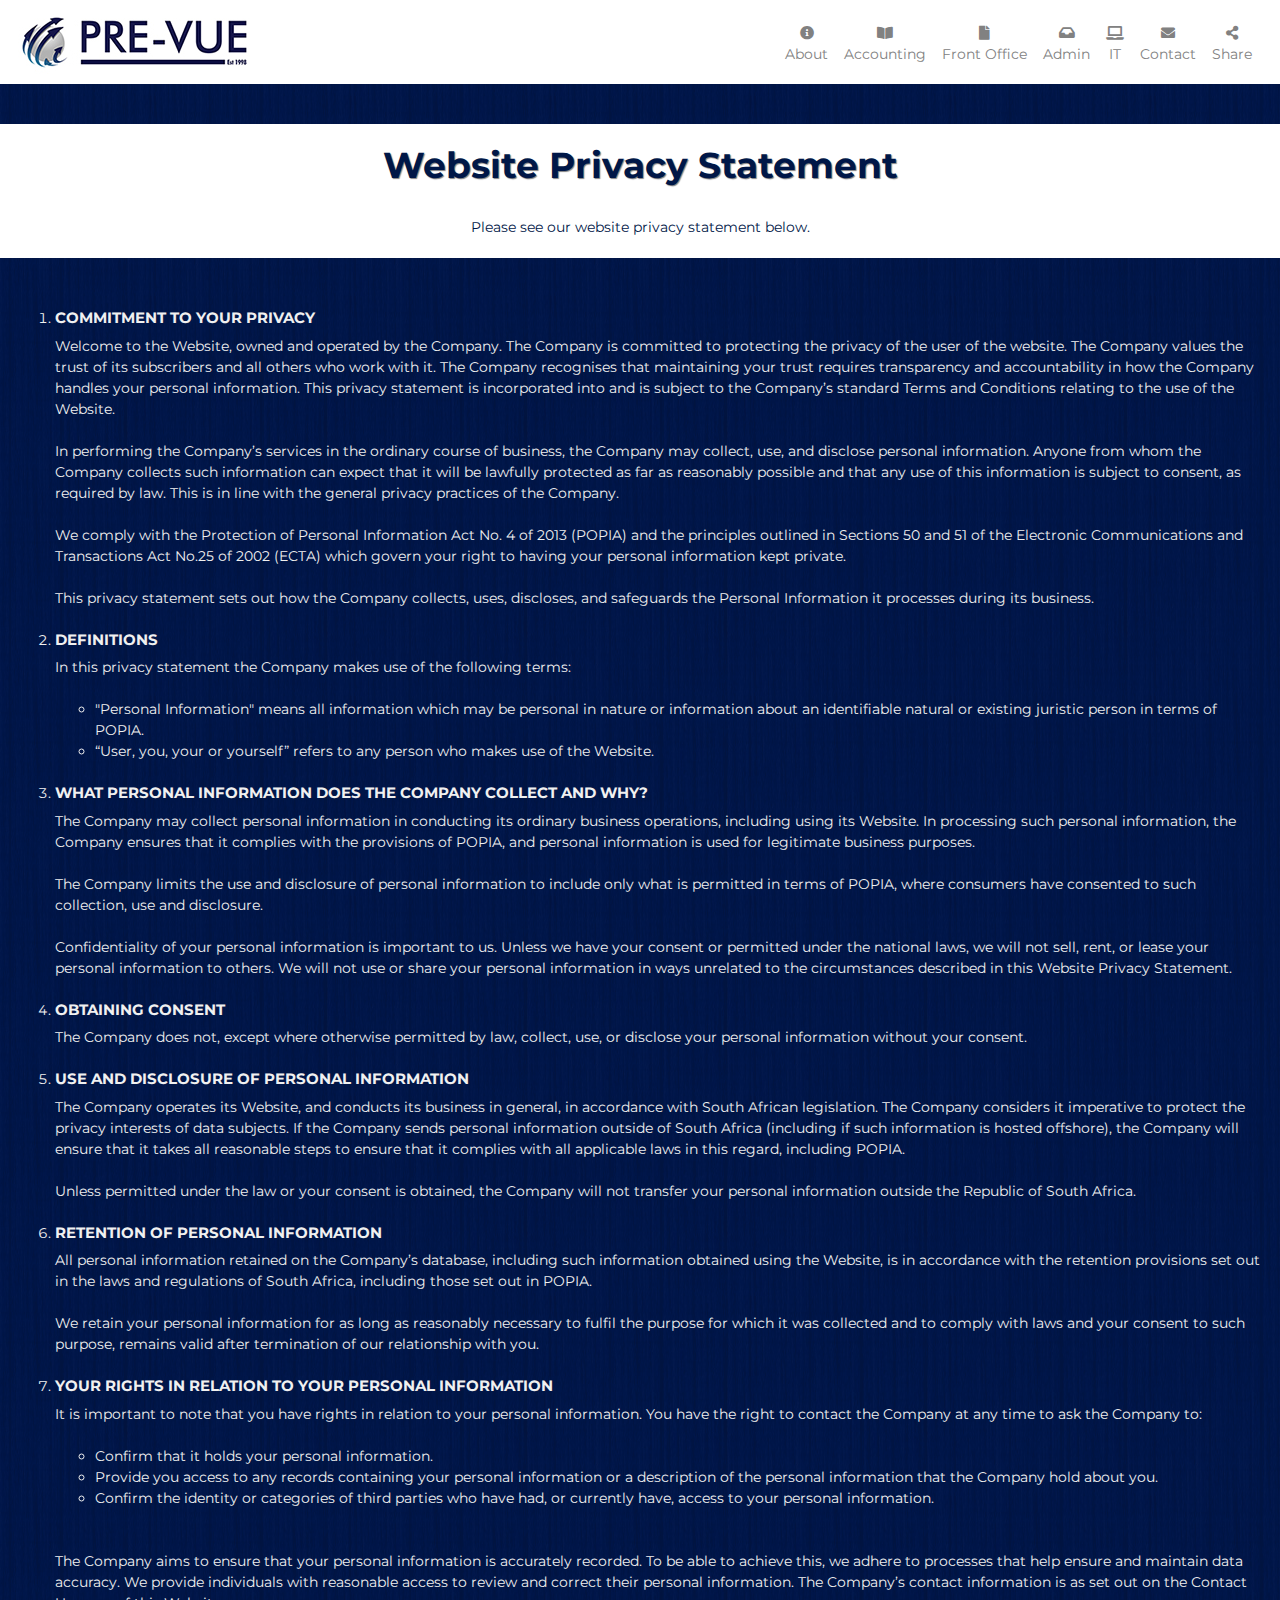
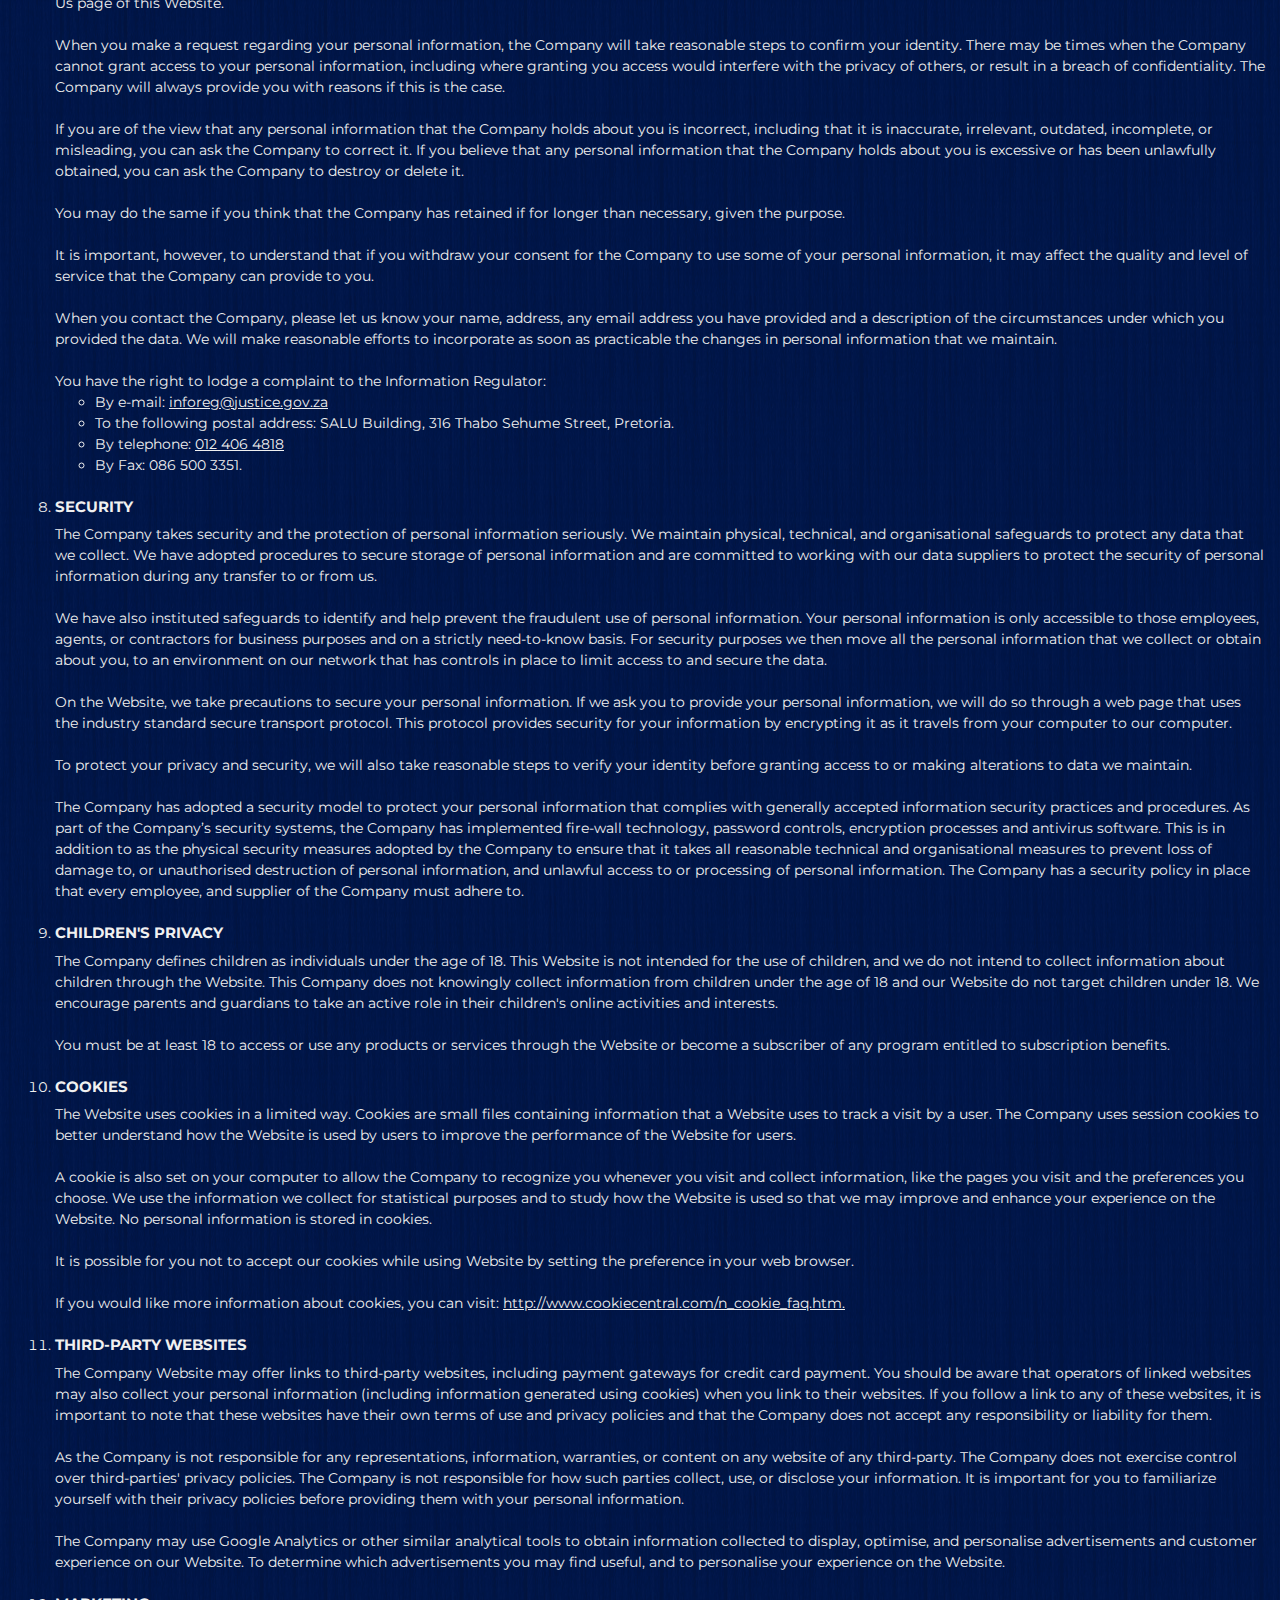
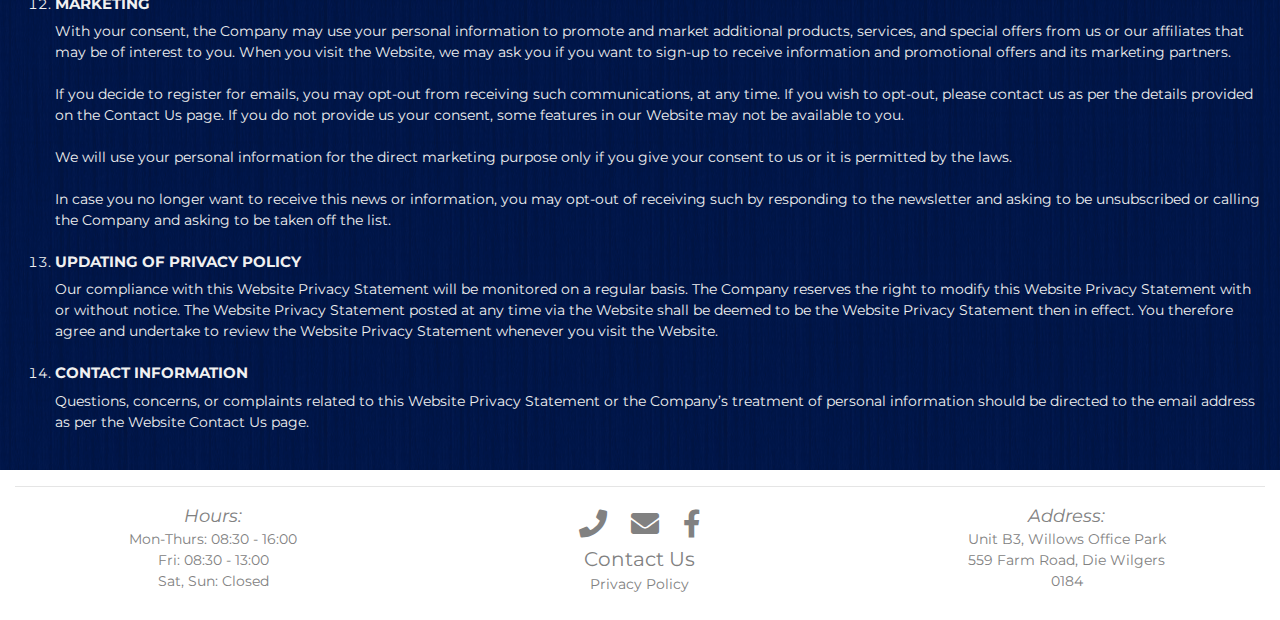
<file: privacy.html>
<!doctype html>
<html lang="en">
<head>
	<meta charset="utf-8"/>
	<meta http-equiv="X-UA-Compatible" content="IE=edge"/>
	<meta name="viewport" content="width=device-width, initial-scale=1.0"/>
	<title>PRE-VUE | Where people really matter</title>
	<meta name="description" content="Pre-vue offers accounting and consulting services, pension fund front office services, administration services, as well as IT sales and support.">
	<meta name="keywords" content="accounting, administration, consultants, pension fund, front office, IT sales, IT support, services, pretoria, gauteng"/>
	<meta name="author" content="Lisa Kirkland"/>
	<meta name="twitter:card" content="summary_large_image" />
	<meta name="twitter:site" content="@PrevueGroup" />
	<meta name="twitter:creator" content="@RiotGrrlLisa" />
	<meta name="twitter:description" content="Accounting, Consulting, Pension Fund Front Office, Administration & IT Services."/>
	<meta name="twitter:url" content="http://www.prevue.co.za" />
	<meta name="twitter:title" content="PRE-VUE"/>
	<meta name="twitter:image" content="http://www.prevue.co.za/images/share-image.jpg"/>
	<meta property="og:title" content="PRE-VUE" />
	<meta property="og:url" content="http://www.prevue.co.za" />
	<meta property="og:description" content="Front Office, Administration, Accounting, Consulting & IT Services"/>
	<meta property="og:image" content="http://www.prevue.co.za/images/share-image.jpg"/>
	<meta property="og:image" content="http://www.prevue.co.za/images/logo.png"/>
	<link rel="shortcut icon" href="images/favicon/favicon.ico">
	<link rel="icon" sizes="16x16 32x32 64x64" href="favicon.ico">
	<link rel="icon" type="image/png" sizes="196x196" href="images/favicon/favicon-192.png">
	<link rel="icon" type="image/png" sizes="160x160" href="images/favicon/favicon-160.png">
	<link rel="icon" type="image/png" sizes="96x96" href="images/favicon/favicon-96.png">
	<link rel="icon" type="image/png" sizes="64x64" href="images/favicon/favicon-64.png">
	<link rel="icon" type="image/png" sizes="32x32" href="images/favicon/favicon-32.png">
	<link rel="icon" type="image/png" sizes="16x16" href="images/favicon/favicon-16.png">
	<link rel="icon" type="image/png" href="images/favicon/favicon.png">
	<link rel="apple-touch-icon" href="images/favicon/favicon-57.png">
	<link rel="apple-touch-icon" sizes="114x114" href="images/favicon/favicon-114.png">
	<link rel="apple-touch-icon" sizes="72x72" href="images/favicon/favicon-72.png">
	<link rel="apple-touch-icon" sizes="144x144" href="images/favicon/favicon-144.png">
	<link rel="apple-touch-icon" sizes="60x60" href="images/favicon/favicon-60.png">
	<link rel="apple-touch-icon" sizes="120x120" href="images/favicon/favicon-120.png">
	<link rel="apple-touch-icon" sizes="76x76" href="images/favicon/favicon-76.png">
	<link rel="apple-touch-icon" sizes="152x152" href="images/favicon/favicon-152.png">
	<link rel="apple-touch-icon" sizes="180x180" href="images/favicon/favicon-180.png">
	<meta name="msapplication-TileColor" content="#FFFFFF">
	<meta name="msapplication-TileImage" content="images/favicon/favicon-144.png">
	<meta name="msapplication-config" content="browserconfig.xml">
	<link rel="stylesheet" href="https://fonts.googleapis.com/css?family=Merriweather:400,700">
	<link rel="stylesheet" href="https://fonts.googleapis.com/css?family=Montserrat:400,400i,700">
	<link rel="stylesheet" href="https://use.fontawesome.com/releases/v5.6.3/css/all.css">
	<link rel="stylesheet" href="https://stackpath.bootstrapcdn.com/bootstrap/4.2.1/css/bootstrap.min.css">
	<link rel="stylesheet" href="style.css" type="text/css">
</head>

<body>
	<header class="sticky-top">

		<nav id="header-nav" class="navbar navbar-expand-lg navbar-light p-0">
			<!-- logo -->
			<a class="navbar-brand" href="index.html">
				<img src="images/header.jpg" width="264px" height="80px" alt="Logo">
			</a>
			<!-- dropdown button for mobile -->
			<button type="button" class="navbar-toggler navbar-toggler-right" data-toggle="collapse" data-target="#collapsible-nav">
				<span class="navbar-toggler-icon"></span>
			</button>
			<!-- icon menu list-->
			<div id="collapsible-nav" class="collapse navbar-collapse">
				<ul id="nav-list" class="navbar-nav ml-auto">
					<li class="nav-item active"> 
						<a class="nav-link" href="index.html">
							<i class="fas fa-info-circle"></i>
							<br/>About</a>
					</li>
					<li class="nav-item"> 
						<a class="nav-link" href="accounting.html">
							<i class="fas fa-book-open"></i>
							<br/>Accounting</a>
					</li>
					<li class="nav-item"> 
						<a class="nav-link" href="frontoffice.html">
							<i class="fas fa-file"></i>
							<br/>Front Office</a>
					</li>
					<li class="nav-item"> 
						<a class="nav-link" href="admin.html">
							<i class="fas fa-inbox"></i>
							<br/>Admin</a>
					</li>
					<li class="nav-item"> 
						<a class="nav-link" href="it.html">
							<i class="fas fa-laptop"></i>
							<br>IT</a>
					</li>
					<li class="nav-item"> 
						<a class="nav-link" href="contact.html">
							<i class="fas fa-envelope"></i>
							<br>Contact</a>
					</li>
					<li class="nav-item dropdown d-none d-lg-block">
						<a class="nav-link" href="#" id="navbarDropdown" role="button" data-toggle="dropdown">
							<i class="fas fa-share-alt"></i>
							<br>Share</a>	
						<div class="dropdown-menu">
							<!-- Facebook -->
							<a class="dropdown-item" href="https://www.facebook.com/sharer/sharer.php?u=http://www.prevue.co.za" onClick="window.open(this.href, 'mywin', 'left=20,top=20, width=580, height=580, toolbar=1,resizable=0'); return false;">
								<i class="fab fa-facebook-square"></i></a> 
							<!-- Twitter -->
							<a class="dropdown-item twitter" href="https://twitter.com/intent/tweet?url=http://www.prevue.co.za&text=Make use of services offered by Prevue to help sustain and grow your business&hashtags=frontoffice, administration, accounting, consulting, computers&via=PrevueGroup">
								<i class="fab fa-twitter-square"></i></a>
							<!-- LinkedIn -->
							<a class="dropdown-item" href="http://www.linkedin.com/shareArticle?mini=true&url=http://www.prevue.co.za&description=Pre-vue offers pension fund front office services, administration services, accounting and consulting services as well as IT sales and support." onClick="window.open(this.href, 'mywin', 'left=20,top=20, width=580, height=580, toolbar=1,resizable=0'); return false;">
								<i class="fab fa-linkedin"></i></a>
							<!-- Pinterest -->
							<a class="dropdown-item" data-pin-do="buttonPin" href="https://www.pinterest.com/pin/create/button/?url=http://www.prevue.co.za&media=http://www.prevue.co.za/logo.jpg&description=Admin%2C%20accounting%2C%20consulting%20and%20IT" onClick="window.open(this.href, 'mywin', 'left=20,top=20, width=580, height=580, toolbar=1,resizable=0'); return false;">
								<i class="fab fa-pinterest-square"></i></a>
							<!-- Whatsapp -->
							<a class="dropdown-item" href="https://api.whatsapp.com/send?text=Make use of services offered by Pre-vue to help sustain and grow your business, visit http://www.prevue.co.za" data-action="share/whatsapp/share" onClick="window.open(this.href, 'mywin', 'left=20,top=20, width=580, height=580, toolbar=1,resizable=0'); return false;">
								<i class="fab fa-whatsapp-square"></i></a>
							<!-- Email -->
							<a class="dropdown-item" href="mailto:?subject=PRE-VUE&amp;body=Pre-vue offers pension fund front office services, administration services, accounting and consulting services as well as IT sales and support. Check out their website http://www.prevue.co.za" title="Share by Email">
								<i class="fas fa-envelope-square"></i></a>
						</div>
					</li>
				</ul><!-- #nav-list -->
			</div><!-- #collapsible-nav -->
		</nav> <!-- #header-nav -->
	</header>

	
	<div id="main-content" class="container-fluid">
		<div class="row midspace"></div>
		<div class="row content1"  >
			<div class="col">
				<h1>Website Privacy Statement</h1>
				<div style="text-align: center;">Please see our website privacy statement below.</div>
			</div>
		</div>
	    <div class="row content2">
	    	<div class="col">
				<ol style="padding-top: 50px;">
					<li> 
						<div>
							<h2 style="font-size: 1.1em;">COMMITMENT TO YOUR PRIVACY</h2>
							<div>
								Welcome to the Website, owned and operated by the Company. The Company is committed to protecting the privacy of the user of the website. The Company values the trust of its subscribers and all others who work with it. The Company recognises that maintaining your trust requires transparency and accountability in how the Company handles your personal information. This privacy statement is incorporated into and is subject to the Company’s standard Terms and Conditions relating to the use of the Website.
							<br><br>
								In performing the Company’s services in the ordinary course of business, the Company may collect, use, and disclose personal information. Anyone from whom the Company collects such information can expect that it will be lawfully protected as far as reasonably possible and that any use of this information is subject to consent, as required by law. This is in line with the general privacy practices of the Company.
							<br><br>
								We comply with the Protection of Personal Information Act No. 4 of 2013 (POPIA) and the principles outlined in Sections 50 and 51 of the Electronic Communications and Transactions Act No.25 of 2002 (ECTA) which govern your right to having your personal information kept private.
							<br><br>
								This privacy statement sets out how the Company collects, uses, discloses, and safeguards the Personal Information it processes during its business.
							</div>
						</div>
						<br>
					</li>
					<li> 
						<div>
							<h2 style="font-size: 1.1em;">DEFINITIONS</h2>
							<div>
								In this privacy statement the Company makes use of the following terms:
								<br><br>
								<ul>
									<li>"Personal Information" means all information which may be personal in nature or information about an identifiable natural or existing juristic person in terms of POPIA.</li>
									<li>“User, you, your or yourself” refers to any person who makes use of the Website.</li>
								</ul>
							</div>
						</div>
						<br>
					</li>

					<li> 
						<div>
							<h2 style="font-size: 1.1em;">WHAT PERSONAL INFORMATION DOES THE COMPANY COLLECT AND WHY?</h2>
							<div>
								The Company may collect personal information in conducting its ordinary business operations, including using its Website. In processing such personal information, the Company ensures that it complies with the provisions of POPIA, and personal information is used for legitimate business purposes.
								<br><br>
								The Company limits the use and disclosure of personal information to include only what is permitted in terms of POPIA, where consumers have consented to such collection, use and disclosure.
								<br><br>
								Confidentiality of your personal information is important to us. Unless we have your consent or permitted under the national laws, we will not sell, rent, or lease your personal information to others. We will not use or share your personal information in ways unrelated to the circumstances described in this Website Privacy Statement.
							</div>
						</div>
						<br>
					</li>
					<li> 
						<div>
							<h2 style="font-size: 1.1em;">OBTAINING CONSENT</h2>
							<div>
								The Company does not, except where otherwise permitted by law, collect, use, or disclose your personal information without your consent.
							</div>
						</div>
						<br>
					</li>
					<li> 
						<div>
							<h2 style="font-size: 1.1em;">USE AND DISCLOSURE OF PERSONAL INFORMATION</h2>
							<div>
								The Company operates its Website, and conducts its business in general, in accordance with South African legislation. The Company considers it imperative to protect the privacy interests of data subjects. If the Company sends personal information outside of South Africa (including if such information is hosted offshore), the Company will ensure that it takes all reasonable steps to ensure that it complies with all applicable laws in this regard, including POPIA.
								<br><br>
								Unless permitted under the law or your consent is obtained, the Company will not transfer your personal information outside the Republic of South Africa.

							</div>
						</div>
						<br>
					</li>
					<li> 
						<div>
							<h2 style="font-size: 1.1em;">RETENTION OF PERSONAL INFORMATION</h2>
							<div>
								All personal information retained on the Company’s database, including such information obtained using the Website, is in accordance with the retention provisions set out in the laws and regulations of South Africa, including those set out in POPIA.
							<br><br>
								We retain your personal information for as long as reasonably necessary to fulfil the purpose for which it was collected and to comply with laws and your consent to such purpose, remains valid after termination of our relationship with you.

							</div>
						</div>
						<br>
					</li>
					<li> 
						<div>
							<h2 style="font-size: 1.1em;">YOUR RIGHTS IN RELATION TO YOUR PERSONAL INFORMATION</h2>
							<div>
								It is important to note that you have rights in relation to your personal information. You have the right to contact the Company at any time to ask the Company to:
								<br><br>
								<ul>
<li>Confirm that it holds your personal information.</li>
<li>Provide you access to any records containing your personal information or a description of the personal information that the Company hold about you.</li>
<li>Confirm the identity or categories of third parties who have had, or currently have, access to your personal information.</li>
</ul>
<br><br>
The Company aims to ensure that your personal information is accurately recorded. To be able to achieve this, we adhere to processes that help ensure and maintain data accuracy. We provide individuals with reasonable access to review and correct their personal information. The Company’s contact information is as set out on the Contact Us page of this Website.
<br><br>
When you make a request regarding your personal information, the Company will take reasonable steps to confirm your identity. There may be times when the Company cannot grant access to your personal information, including where granting you access would interfere with the privacy of others, or result in a breach of confidentiality. The Company will always provide you with reasons if this is the case.
<br><br>
If you are of the view that any personal information that the Company holds about you is incorrect, including that it is inaccurate, irrelevant, outdated, incomplete, or misleading, you can ask the Company to correct it. If you believe that any personal information that the Company holds about you is excessive or has been unlawfully obtained, you can ask the Company to destroy or delete it. 
<br><br>
You may do the same if you think that the Company has retained if for longer than necessary, given the purpose.
<br><br>
It is important, however, to understand that if you withdraw your consent for the Company to use some of your personal information, it may affect the quality and level of service that the Company can provide to you.
<br><br>
When you contact the Company, please let us know your name, address, any email address you have provided and a description of the circumstances under which you provided the data. We will make reasonable efforts to incorporate as soon as practicable the changes in personal information that we maintain.
<br><br>
You have the right to lodge a complaint to the Information Regulator:
<ul>
<li>By e-mail: <a href="mailto:inforeg@justice.gov.za">inforeg@justice.gov.za</a></li>
<li>To the following postal address: SALU Building, 316 Thabo Sehume Street, Pretoria.</li>
<li>By telephone: <a href="tel:+27124064818">012 406 4818</a></li>
<li>By Fax: 086 500 3351.</li>
</ul>

							</div>
						</div>
						<br>
					</li>
					<li> 
						<div>
							<h2 style="font-size: 1.1em;">SECURITY</h2>
							<div>
								The Company takes security and the protection of personal information seriously. We maintain physical, technical, and organisational safeguards to protect any data that we collect. We have adopted procedures to secure storage of personal information and are committed to working with our data suppliers to protect the security of personal information during any transfer to or from us. 
								<br><br>
We have also instituted safeguards to identify and help prevent the fraudulent use of personal information. Your personal information is only accessible to those employees, agents, or contractors for business purposes and on a strictly need-to-know basis. For security purposes we then move all the personal information that we collect or obtain about you, to an environment on our network that has controls in place to limit access to and secure the data.
<br><br>
On the Website, we take precautions to secure your personal information. If we ask you to provide your personal information, we will do so through a web page that uses the industry standard secure transport protocol. This protocol provides security for your information by encrypting it as it travels from your computer to our computer.
<br><br>
To protect your privacy and security, we will also take reasonable steps to verify your identity before granting access to or making alterations to data we maintain.
<br><br>

The Company has adopted a security model to protect your personal information that complies with generally accepted information security practices and procedures. As part of the Company’s security systems, the Company has implemented fire-wall technology, password controls, encryption processes and antivirus software. This is in addition to as the physical security measures adopted by the Company to ensure that it takes all reasonable technical and organisational measures to prevent loss of damage to, or unauthorised destruction of personal information, and unlawful access to or processing of personal information. The Company has a security policy in place that every employee, and supplier of the Company must adhere to.

							</div>
						</div>
						<br>
					</li>
					<li> 
						<div>
							<h2 style="font-size: 1.1em;">CHILDREN'S PRIVACY</h2>
							<div>
								The Company defines children as individuals under the age of 18. This Website is not intended for the use of children, and we do not intend to collect information about children through the Website. This Company does not knowingly collect information from children under the age of 18 and our Website do not target children under 18. We encourage parents and guardians to take an active role in their children's online activities and interests.
<br><br>
You must be at least 18 to access or use any products or services through the Website or become a subscriber of any program entitled to subscription benefits.

							</div>
						</div>
						<br>
					</li>
					<li> 
						<div>
							<h2 style="font-size: 1.1em;">COOKIES</h2>
							<div>
								The Website uses cookies in a limited way. Cookies are small files containing information that a Website uses to track a visit by a user. The Company uses session cookies to better understand how the Website is used by users to improve the performance of the Website for users. 
<br><br>
A cookie is also set on your computer to allow the Company to recognize you whenever you visit and collect information, like the pages you visit and the preferences you choose. We use the information we collect for statistical purposes and to study how the Website is used so that we may improve and enhance your experience on the Website. No personal information is stored in cookies. 
<br><br>
It is possible for you not to accept our cookies while using Website by setting the preference in your web browser. 
<br><br>
If you would like more information about cookies, you can visit: <a href="http://www.cookiecentral.com/n_cookie_faq.htm" target="_blank">http://www.cookiecentral.com/n_cookie_faq.htm.</a>

							</div>
						</div>
						<br>
					</li>
					<li> 
						<div>
							<h2 style="font-size: 1.1em;">THIRD-PARTY WEBSITES</h2>
							<div>
								The Company Website may offer links to third-party websites, including payment gateways for credit card payment. You should be aware that operators of linked websites may also collect your personal information (including information generated using cookies) when you link to their websites. If you follow a link to any of these websites, it is important to note that these websites have their own terms of use and privacy policies and that the Company does not accept any responsibility or liability for them. 
<br><br>
As the Company is not responsible for any representations, information, warranties, or content on any website of any third-party. The Company does not exercise control over third-parties' privacy policies. The Company is not responsible for how such parties collect, use, or disclose your information. It is important for you to familiarize yourself with their privacy policies before providing them with your personal information.
<br><br>
The Company may use Google Analytics or other similar analytical tools to obtain information collected to display, optimise, and personalise advertisements and customer experience on our Website. To determine which advertisements you may find useful, and to personalise your experience on the Website. 

							</div>
						</div>
						<br>
					</li>
					<li> 
						<div>
							<h2 style="font-size: 1.1em;">MARKETING</h2>
							<div>
								With your consent, the Company may use your personal information to promote and market additional products, services, and special offers from us or our affiliates that may be of interest to you. When you visit the Website, we may ask you if you want to sign-up to receive information and promotional offers and its marketing partners. 
								<br><br>
If you decide to register for emails, you may opt-out from receiving such communications, at any time. If you wish to opt-out, please contact us as per the details provided on the Contact Us page. If you do not provide us your consent, some features in our Website may not be available to you.
<br><br>
We will use your personal information for the direct marketing purpose only if you give your consent to us or it is permitted by the laws.
<br><br>
In case you no longer want to receive this news or information, you may opt-out of receiving such by responding to the newsletter and asking to be unsubscribed or calling the Company and asking to be taken off the list.

							</div>
						</div>
						<br>
					</li>
					<li> 
						<div>
							<h2 style="font-size: 1.1em;">UPDATING OF PRIVACY POLICY</h2>
							<div>
								Our compliance with this Website Privacy Statement will be monitored on a regular basis. The Company reserves the right to modify this Website Privacy Statement with or without notice. The Website Privacy Statement posted at any time via the Website shall be deemed to be the Website Privacy Statement then in effect. You therefore agree and undertake to review the Website Privacy Statement whenever you visit the Website. 
							</div>
						</div>
						<br>
					</li>
					<li> 
						<div>
							<h2 style="font-size: 1.1em;">CONTACT INFORMATION</h2>
							<div>
								Questions, concerns, or complaints related to this Website Privacy Statement or the Company’s treatment of personal information should be directed to the email address as per the Website Contact Us page.
							</div>
						</div>
						<br>
					</li>
				</ol>
			</div>
    	</div>
	</div>
	
	<footer class="panel-footer">
		<div class="container-fluid">
			<hr/>
      		<div class="row" style="padding-bottom: 10px;">
        		<div id="hours" class="col-md-4 d-none d-md-block">
          			<span>Hours:</span>
					  <br>Mon-Thurs: 08:30 - 16:00
					  <br>Fri: 08:30 - 13:00
					  <br>Sat, Sun: Closed
        		</div>
        		<div class="col-md-4 contact-links">
					<a href="tel:+27861114662">
						<i class="fas fa-phone"></i></a>
					<a href="mailto:info@prevue.co.za">
						<i class="fas fa-envelope"></i></a>		
					<a href="https://www.facebook.com/prevuegroup" target="_blank">
						<i class="fab fa-facebook-f"></i></a> 
					<br/>
					<span><a id="ft_contact" href="contact.html">Contact Us</a></span>
					<br/>
					<span><a id="ft_privacy" href="privacy.html">Privacy Policy</a></span>
				</div>
        		<div id="address" class="col-md-4 d-none d-md-block">
          			<span>Address:</span>
					<br>Unit B3, Willows Office Park
					<br>559 Farm Road, Die Wilgers
					<br>0184
        		</div>
      		</div>
    	</div>
	</footer>	

	<script src="https://ajax.googleapis.com/ajax/libs/jquery/3.3.1/jquery.min.js"></script>
	<script src="https://cdnjs.cloudflare.com/ajax/libs/popper.js/1.14.6/umd/popper.min.js"></script>
	<script src="https://maxcdn.bootstrapcdn.com/bootstrap/4.2.1/js/bootstrap.min.js"></script>
	<script src="https://platform.twitter.com/widgets.js"></script>
<!--	<script async defer crossorigin="anonymous" src="https://connect.facebook.net/en_US/sdk.js#xfbml=1&version=v3.2"></script>
	<script src="https://platform.linkedin.com/in.js" type="text/javascript">lang: en_US</script>
	<script async defer src="//assets.pinterest.com/js/pinit.js"></script>
-->
	
</body>
</html>
</file>
<file: style.css>
@charset "utf-8";
/* CSS Document */

/* GLOBAL */

body {
	background-image: url("images/background.png");
	background-color: rgba(0,23,71,1.0); /* navy */
	font-family: 'Montserrat', sans-serif;
	font-size: 14px;
	color: 1px 1px 1px rgba(129,129,129,1.00); /* dark grey */
	/* padding-top: 20px;
	padding-bottom: 150px; */
	min-height: 100vh;
	margin: 0;
	position: relative;
}
body::after {
	content: '';
	display: block;
	height: 150px; /* Set same as footer's height */
  }
h1 {
	font-family: 'Montserrat', sans-serif;
	color: rgba(0,23,71,1.00); /* navy */
	font-size: 36px;
	text-shadow: 1px 1px 1px rgba(129,129,129,1.00); /* dark grey */
	margin-bottom: 30px;
	text-align: center;
	font-weight: bold;
}
h2 {
	font-family: 'Montserrat', sans-serif;
	color: rgba(240,240,240,1.00);
	font-size: 26px;
	font-weight: bold;
}
h3 {
	font-family: 'Montserrat', sans-serif;
	color: rgba(240,240,240,1.00);
	font-size: 18px;
	font-weight: bold;
}
::-webkit-scrollbar {
  width: 10px;
}
::-webkit-scrollbar-track {
  background: #f1f1f1; 
}
::-webkit-scrollbar-thumb {
  background: rgba(129,129,129,1.00); /* dark grey */
}
::-webkit-scrollbar-thumb:hover {
  background: rgba(0,23,71,1.00); /* navy */
}
.midspace {
	height: 40px;
}
.content1 {
	background-color: rgba(255,255,255,1);
	color: rgba(0,23,71,1.00); /* navy */
	padding: 20px 0px;
}
.content1 p {
	margin: 10px;
}
.content2 {
	color: rgba(240,240,240,1.00);
}
.content2 a {
	color: rgba(240,240,240,1.00);
	text-decoration: underline;
}
.content2 a:hover {
	color: rgba(240,240,240,1.00);
	text-decoration: underline;
}

.list {
	text-align: left;
}
.card {
	box-shadow: 0 4px 8px 0 rgba(0, 0, 0, 0.2);
	max-width: 250px;
	margin: 0 20px;
}
.card img {
	max-width: 250px;
}
.card-body {
	text-align: left;
	color: rgba(129,129,129,1.00); /* dark grey */
	line-height: 0.5;
	font-size: 0.9em;
}
.card-body h4 {
	font-size: 1em;
}
.card-footer {
	padding: 0;
}
.btn {
	background-color: rgba(129,129,129,1.00); /* dark grey */
	border-style: none;
	box-shadow: 0 4px 8px 0 rgba(0, 0, 0, 0.2);
	border-radius: 0 
}
.card-footer a {
	color: rgba(240,240,240,1.00);
	text-decoration: none;
	font-size: 1em;
	border-style: none;
}
.card-footer a:hover, .card-footer a:focus {
	background-color: rgba(0,23,71,1.0); /* navy */
	color: rgba(240,240,240,1.00);
	text-decoration: none;
	border-style: none;
}


/* END GLOBAL */

/* HEADER */
header {
	min-height: 80px;
}
#header-nav {
	border-radius: 0;
	border: 0; 
	background-color: white;
}
.navbar-brand {
	margin: 0;
	padding: 2px;
}
.navbar-brand a:hover, .navbar-brand a:focus {
	text-decoration: none;
}
.navbar-toggler {
	position: absolute;
	right: 20px;
	top: 15px;
	background-color: white;
	padding: 10px;
}
#nav-list {
	position: absolute;
	text-align: center;
	right: 10px;
	top: 5px;
	background-color: white;
	padding: 10px;
}
#nav-list a {
	color: rgba(129,129,129,1.00); /* dark grey */
	text-decoration: none;
}
#nav-list a:hover {
	background: rgba(0,23,71,1.00); /*navy */
	color: white;
	text-decoration: none;
}
/* END HEADER */

/* FOOTER */
footer {
	position: absolute;
	bottom: 0;
	width: 100%;
	background-color: white;
	/* font-size: 0.75em; */
	height: 150px;
	padding-bottom: 20px;

	font-weight: 400;
	color: rgba(129,129,129,1.00); /* dark grey */
	margin-top: 10px;
	text-align: center;
}
#hours > span, #address > span {
	font-style: italic;
  	font-size: 1.25em;
}
.contact-links a {
	color: rgba(129,129,129,1.00); /* dark grey */
	font-size: 2em;
	padding: 10px;
}
.contact-links a:hover {
	background: rgba(0,23,71,1.00); /*navy */
	color: white;
	text-decoration: none;
}
#ft_contact {
	font-size: 1.4em;
}
#ft_privacy {
	font-size: 1em;
}
/* END FOOTER */

/* HOME PAGE */
#pics {
	padding: 10px;
}
#about-info {
	padding: 10px;
}
#home-tiles h3 {
	text-decoration: underline;
}
#home-tiles h3:hover{
	color: rgba(255,255,255,1.00);
	text-decoration-color: rgba(255,255,255,1.00);
	text-decoration: underline;
}
/* END HOME PAGE */

/* FUNDS PAGE */
#forms {
	text-align: left;
}
#forms a {
	color: rgba(240,240,240,1.00);
	text-decoration-color: rgba(240,240,240,1.00);
	text-decoration: underline;
}
#forms a:hover {
	color: white;
	text-decoration-color: white;
	text-decoration: underline;
}
/* END FUNDS PAGE */

/* ACCOUNTING PAGE */
#promo-acc p {
	padding: 10px;
	font-size: 0.8em;
}
#promo-acc a {
	color: rgba(240,240,240,1.00);
	text-decoration-color: rgba(240,240,240,1.00);
	text-decoration: underline;
	font-weight: bold;
}
#promo-acc a:hover{
	color: white;
	text-decoration-color: white;
	text-decoration: underline;
	font-weight: bold;
}

/* END ACCOUNTING PAGE */

/* IT PAGE */
#promo-it p{
	padding: 10px;
	font-size: 0.8em;
}
/* END IT PAGE */

/* CONTACT PAGE */
#contact-info {
	text-align: right;
}
#hours-cont {
	text-align: right;
}
#contact-info div {
	padding-top: 10px;
}
#contact-info span p {
	font-size: 0.9em;
	line-height: 2;
}
#contact-info a, a:hover {
	color: rgba(0,23,71,1.00); /*navy */
}
#contact-form {
	text-align: center;
	font-size: 0.8em;
}
.map-responsive{
    overflow:hidden;
    padding-bottom:56.25%;
    position:relative;
    height:0;
}
.map-responsive iframe{
    left:0;
    top:0;
    height:100%;
    width:100%;
    position:absolute;
}
/* END CONTACT PAGE */

/********** Extra large devices only **********/
@media (min-width: 1200px) {
}

/********** Large devices only **********/
@media (min-width: 992px) and (max-width: 1199px) {
	body {
		font-size: 0.9em;
	}
	h1 {
		font-size: 28px;
	}
	h2 {
		font-size: 24px;;
	}
	h3 {
		font-size: 16px;
	}
}

/********** Medium devices only **********/
@media (min-width: 768px) and (max-width: 991px) {
	body {
		font-size: 0.9em;
	}
	h1 {
		font-size: 26px;
	}
	h2 {
		font-size: 22px;;
	}
	h3 {
		font-size: 14px;
	}
	.card {
		margin: 0 10px;
	}
	.card-title {
		font-size: 0.75em;
		line-height: 0.5;
	}
	.card-body {
		font-size: 0.75em;
	}
	.card-body h4 {
		font-size: 0.9em;
	}
	.card-footer {
		font-size: 0.9em;
	}
	#nav-list {
		position: absolute;
		right: 0px;
/*		top: 70px;*/
		background-color: white;
	}
	#contact-links a {
		font-size: 1.9em;
	}
	
	
	#hours, #address {
		font-size: 0.9em;
	}

}

/********** Small devices only **********/
@media (min-width: 576px) and (max-width: 767px) {
	body {
		font-size: 0.85em;
/*		padding-bottom: 220px;
		padding-top: 160px;
*/	}
	h1 {
		font-size: 24px;
	}
	h2 {
		font-size: 20px;;
	}
	h3 {
		font-size: 12px;
	}
/*	.navbar-toggler {
		position: absolute;
		right: 10px;
		top: 30px;
	}*/
	#nav-list {
		position: absolute;
		right: 0px;
/*		top: 70px;*/
		background-color: white;
	}
	#collapsible-nav a {
		background-color: white;
		color: rgba(129,129,129,1.00); /* dark grey */
		text-align: center;
		font-size: 1.25em;
		padding: 6px;
	}
	#collapsible-nav a:hover {
		background-color: rgba(0,23,71,1.00); /*navy */
		color: white;
	}
	.collapsing {
		-webkit-transition: none;
		transition: none;
		display: none;	
	}
	#contact-links a {
		font-size: 1em;
	}
	#ft_contact {
		font-size: 1.4em;
	}
	#ft_privacy {
		font-size: 1em;
	}
	#hours, #address {
		font-size: 0.725em;
	}
	.card {
		margin: 0 5px;
	}

}

/********** Extra small devices only **********/
@media (max-width: 575px) {
	body {
		font-size: 0.85em;
/*		padding-bottom: 200px;
		padding-top: 130px;
*/	}
	h1 {
		font-size: 24px;
	}
	h2 {
		font-size: 20px;;
	}
	h3 {
		font-size: 12px;
	}
	.midspace {
		height: 30px;
	}
	#nav-list {
		position: absolute;
		right: 0px;
/*		top: 70px;*/
		background-color: white;
	}
/*	.navbar-toggler {
		position: absolute;
		right: 10px;
		top: 30px;
	}*/
	#collapsible-nav a {
		background-color: white;
		color: rgba(129,129,129,1.00); /* dark grey */
		text-align: center;
		font-size: 1.25em;
		padding: 6px;
	}
	#collapsible-nav a:hover {
		background-color: rgba(0,23,71,1.00); /*navy */
		color: white;
	}
	.collapsing {
		-webkit-transition: none;
		transition: none;
		display: none;	
	}
/*	.panel-footer {
		padding: 0;
		margin: 0px;
	} */
	#contact-links a {
		font-size: 1em;
	}
	#contact-tiles div {
		text-align: center;
	}
	.card {
		margin: 0 5px;
	}
	.card-title {
		font-size: 0.6em;
	}
	.card-body {
		font-size: 0.6em;
	}
	.card-footer {
		font-size: 0.7em;
	}
}
</file>
